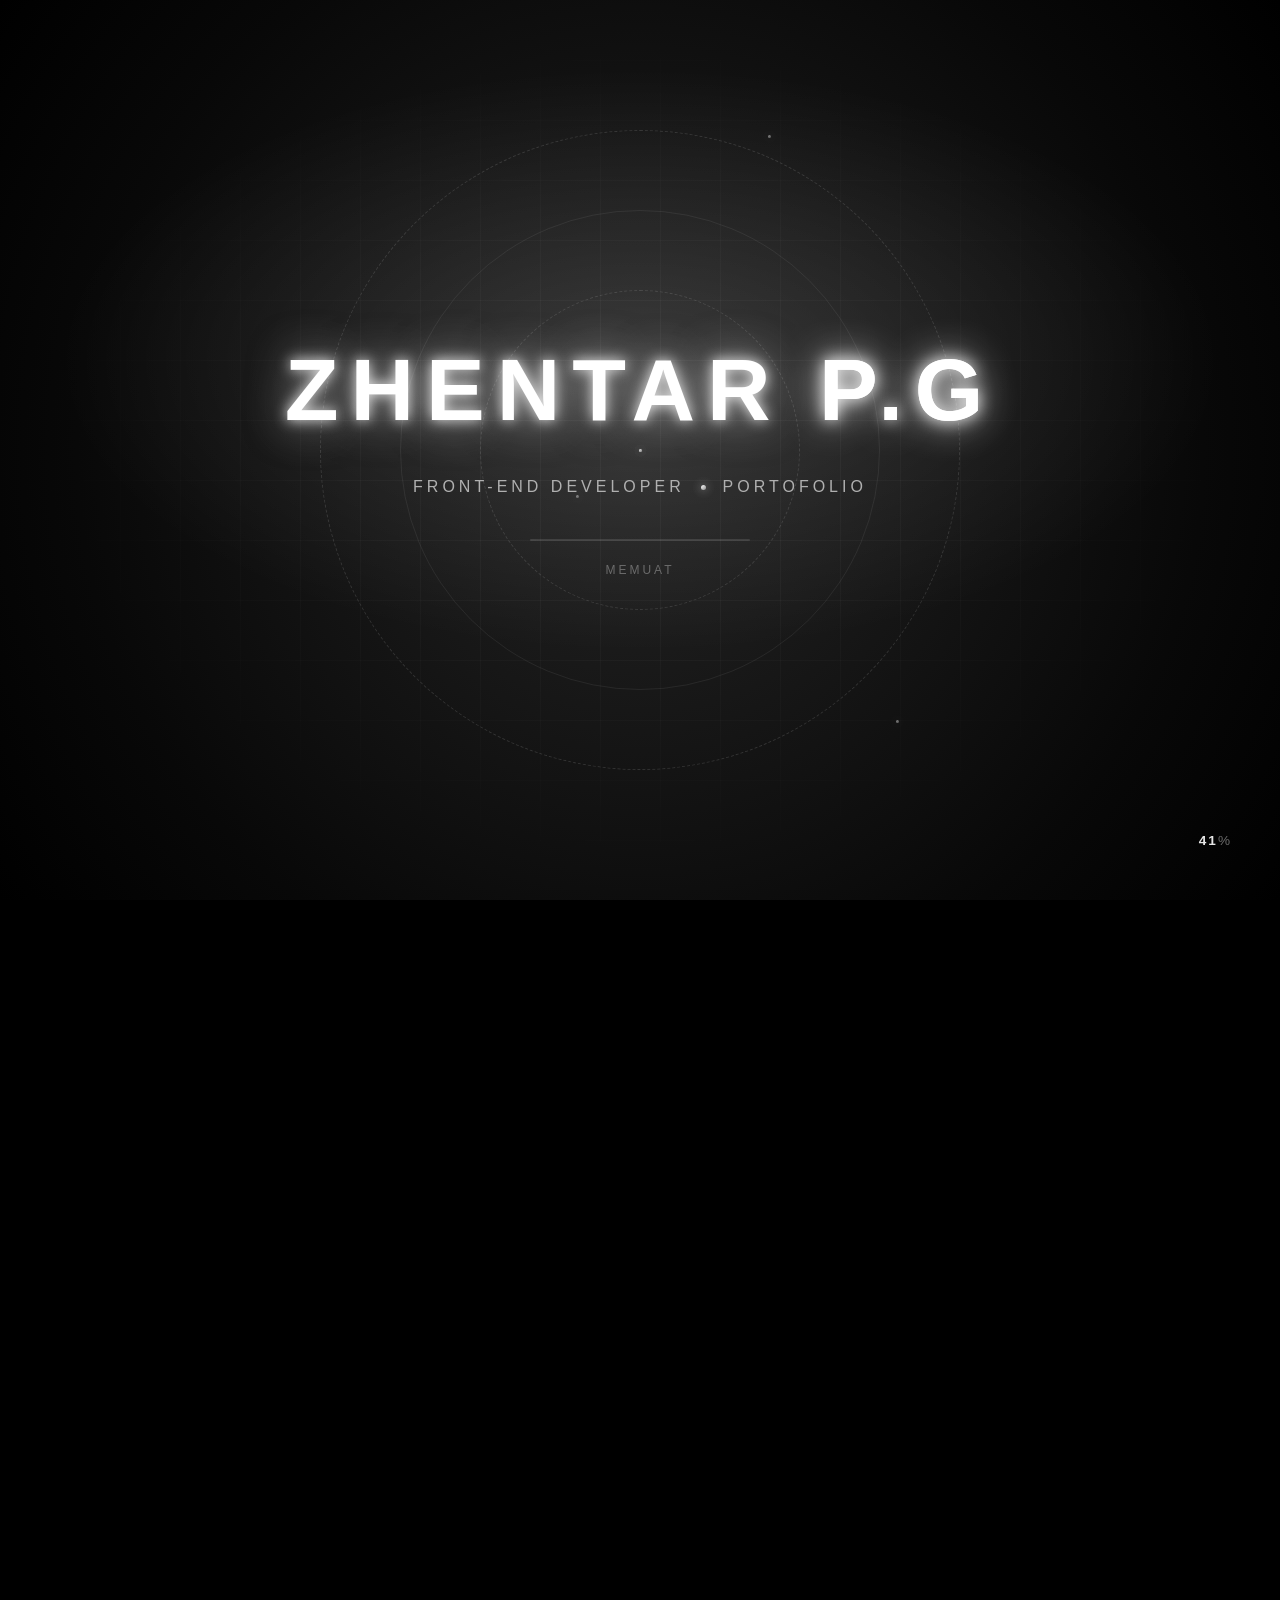
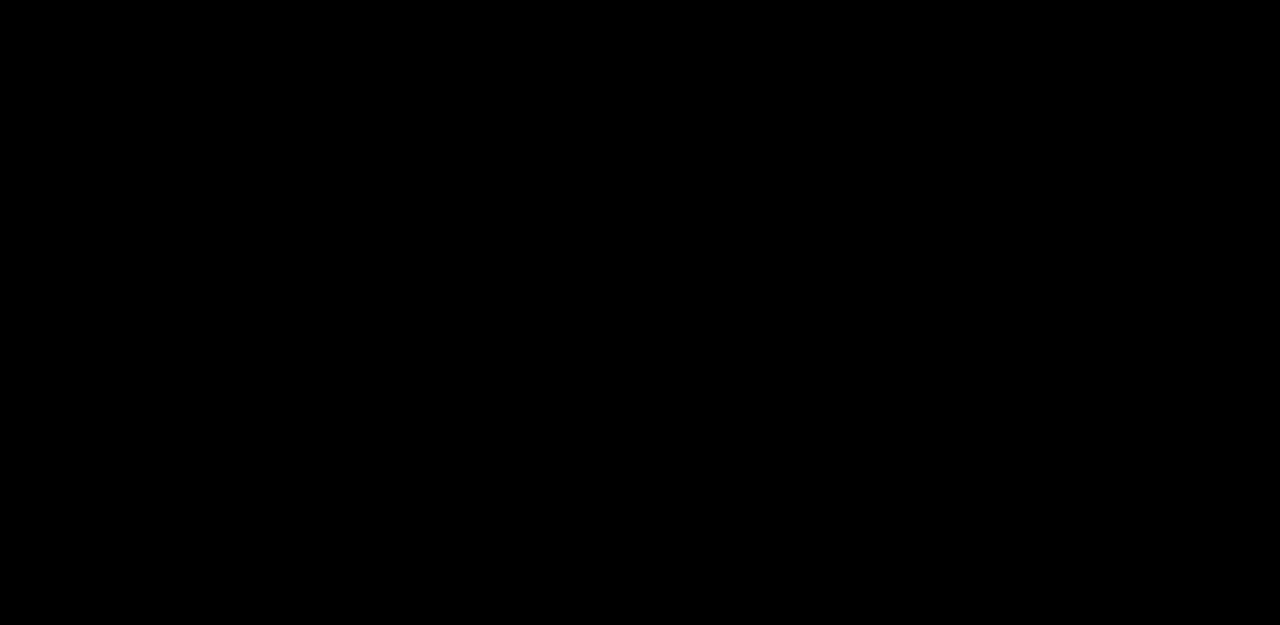
<file: index.html>
<!DOCTYPE html>
<html lang="id">
<head>
    <meta charset="UTF-8">
    <meta name="viewport" content="width=device-width, initial-scale=1.0">
    <title>Beranda | Zhentar P.G.</title>
    <link rel="stylesheet" href="style.css">
    <link rel="stylesheet" href="opening.css">  <!-- ✅ TAMBAHKAN INI -->
</head>
<body class="home-page">
    <header class="site-header">
        <a class="site-brand" href="index.html">ZHENTAR<span>.</span></a>
        <nav class="site-nav" aria-label="Navigasi utama">
            <a href="index.html" aria-current="page">Home</a>
            <a href="about.html">Social Media</a>
            <a href="kegiatan.html">Activity</a>
            <a href="tentang-saya.html">About Me</a>
        </nav>
    </header>

    <main>
        <!-- ✅ TEKS BERJALAN — DI PALING ATAS, TEPAT DI BAWAH HEADER -->
        <div class="marquee" data-text="HTML • CSS • JAVASCRIPT • PYTHON • PHP • RPL • WEB DEVELOPER • "></div>

        <!-- HERO / PERKENALAN -->
        <section class="hero">
            <div class="hero-text">
                <p class="highlight">portofolio <span class="highlight">menggunakan web</span> 👋</p>
                <h1>Hallo-<br>Zhentar Palungganis</h1>
                <p class="description">
                    Siswa RPL yang sedang belajar membuat web sendiri —
                    <span class="typing-text" data-words='["Web Developer","Siswa RPL","Pembelajar","Pemimpi"]'></span>
                </p>
                <a class="btn" href="about.html">Kenali saya lebih dekat →</a>
            </div>
        </section>

        <!-- ✅ FOTO PROJECT SEKOLAH — SECTION SENDIRI -->
        <section class="project-section">
            <div class="project-header">
                <span class="project-badge">💻 Project Sekolah</span>
                <h2>Koding di Sekolah</h2>
                <p>Ini momen saya sedang belajar ngoding di lab komputer sekolah.</p>
            </div>
            <div class="project-showcase">
                <img src="image/kodingan-sekolah.jpeg" alt="Project koding Zhentar di sekolah">
            </div>
        </section>

        <!-- ✅ TEKS BERJALAN — MARQUEE ARAH TERBALIK -->
        <div class="marquee reverse" data-text="BELAJAR • BERKARYA • BERKEMBANG • TERUS MENCOBA • "></div>

        <!-- TENTANG WEB INI -->
        <section class="card">
            <h2>Tentang Web Ini</h2>
            <div class="grid-2">
                <div>
                    <h3>Kenapa dibuat?</h3>
                    <p>Saya membuat web ini supaya lebih lancar dalam membuat web sendiri.</p>
                </div>
                <div>
                    <h3>Kenapa namanya Portofolio?</h3>
                    <p>Karena saya ingin memperkenalkan diri lewat web, dan ingin lebih paham cara membuat web.</p>
                </div>
                <div>
                    <h3>Apa saya hafal semua?</h3>
                    <p>Tidak! Saya tidak menghafal semua tag HTML — saya belajar sambil praktik.</p>
                </div>
                <div>
                    <h3>Harapan saya</h3>
                    <p>Semoga web ini bisa jadi langkah awal saya jadi web developer.</p>
                </div>
                <div>
                    <h3>cita-cita saya</h3>
                    <p>cita-cita saya ingin menjadi pembalap karna awal ingin masuk ke smk <br> saya ingin masuk ke jurusan otomoif </p>
                </div>
                 <div>
                    <h3>awal saya ngoding</h3>
                    <p>jadi saat awal ngoding itu membuat hello word itu adalah kodingan saya di sekolah yang di <br> sekolah. saat itu saya sangat bahagia</p>
                </div>
                <div>
                    <h3>kenapa saya masuk smk</h3>
                    <p>tujuan saya dari kelas 9 smp itu masuk smk karna bisa langsung kerja. jadi kita dapet pengalam kerja dari pkl</p>
                </div>
                <div>
                    <h3>kenapa saya ingin banget masuk jurusan otomotif</h3>
                    <p>karna saya ingin lebih paham untuk mesin motor dan ingin lebih mengerti untuk mesin motor agar pas rusak saya <br> bisa membenarkan 
                    motor saya sendiri</p>
                </div>
            </div>
        </section>

    </main>

    <footer class="site-footer">
        <p>© 2026 Zhentar P.G. — Dibuat dengan ❤️ sambil belajar.</p>
    </footer>
    <script src="opening.js"></script>  <!-- ✅ TAMBAHKAN INI -->
    <script src="script.js"></script>
</body>
</html>
</file>
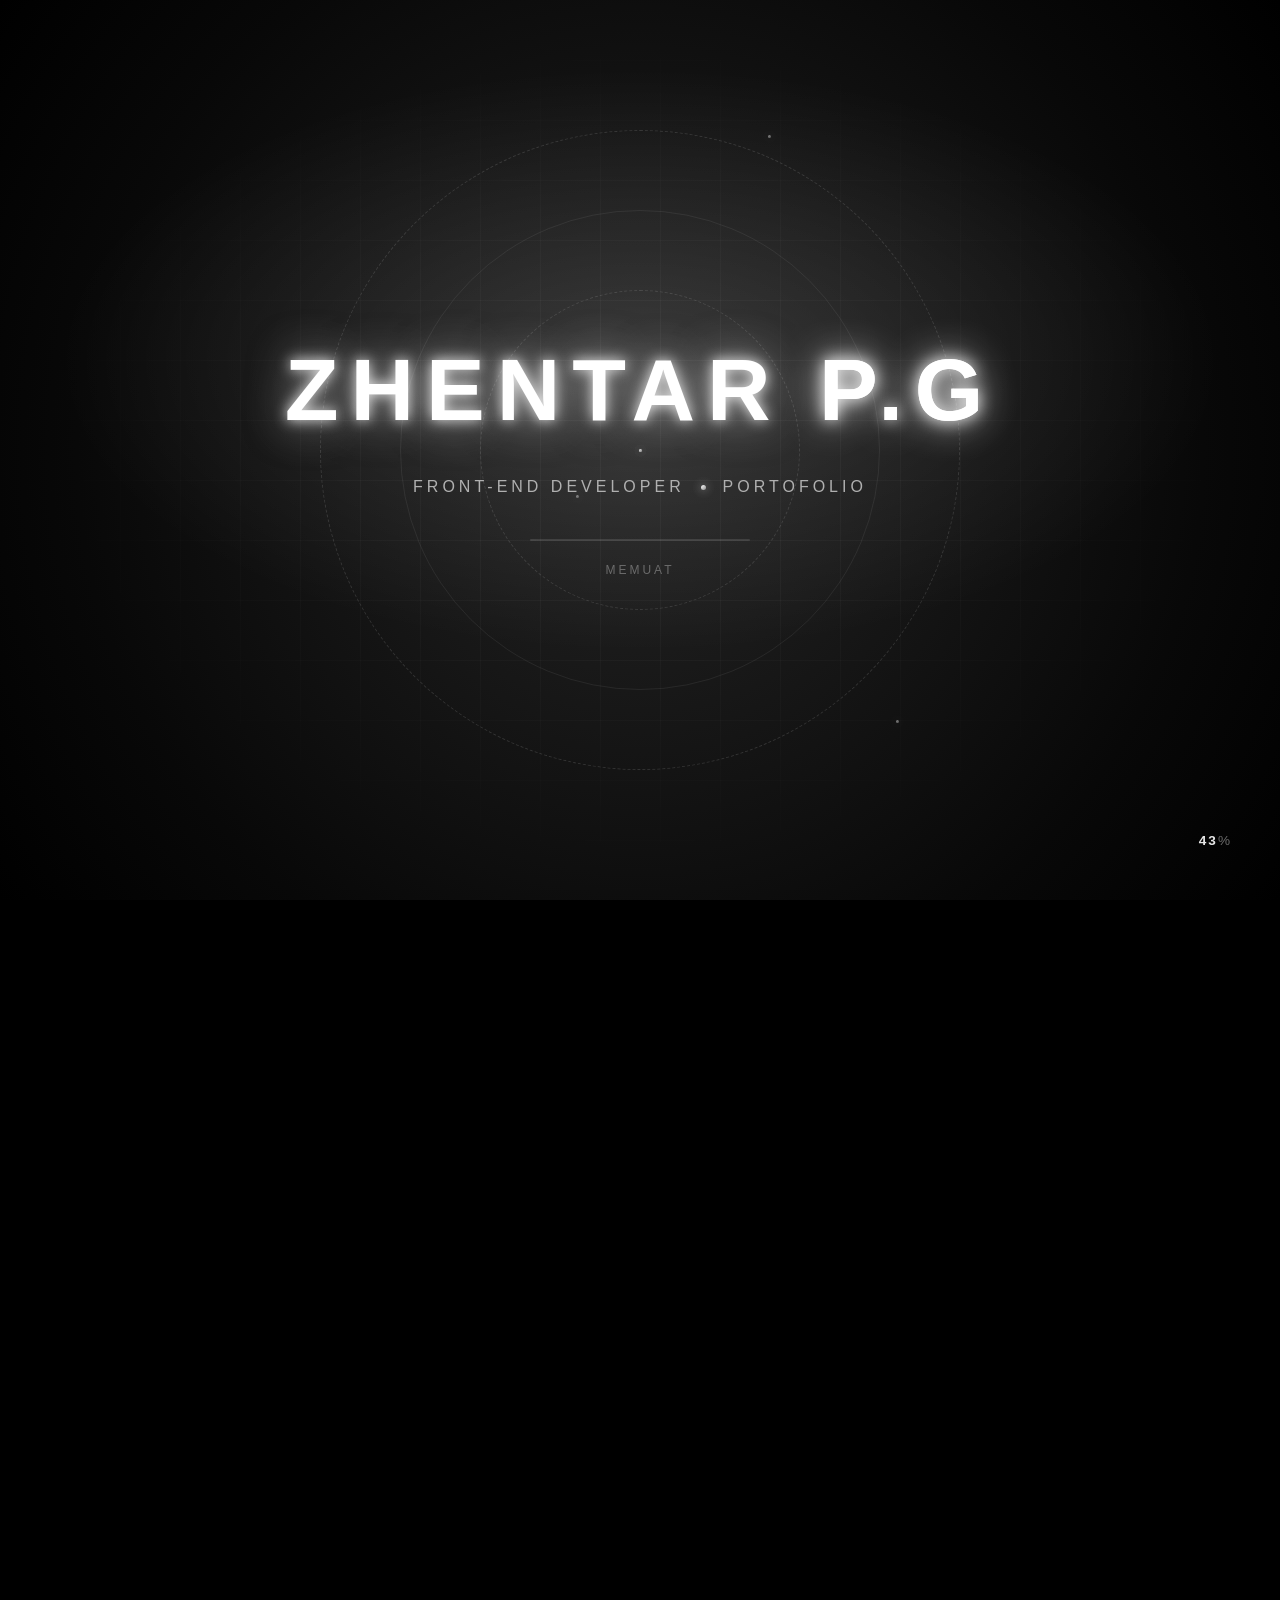
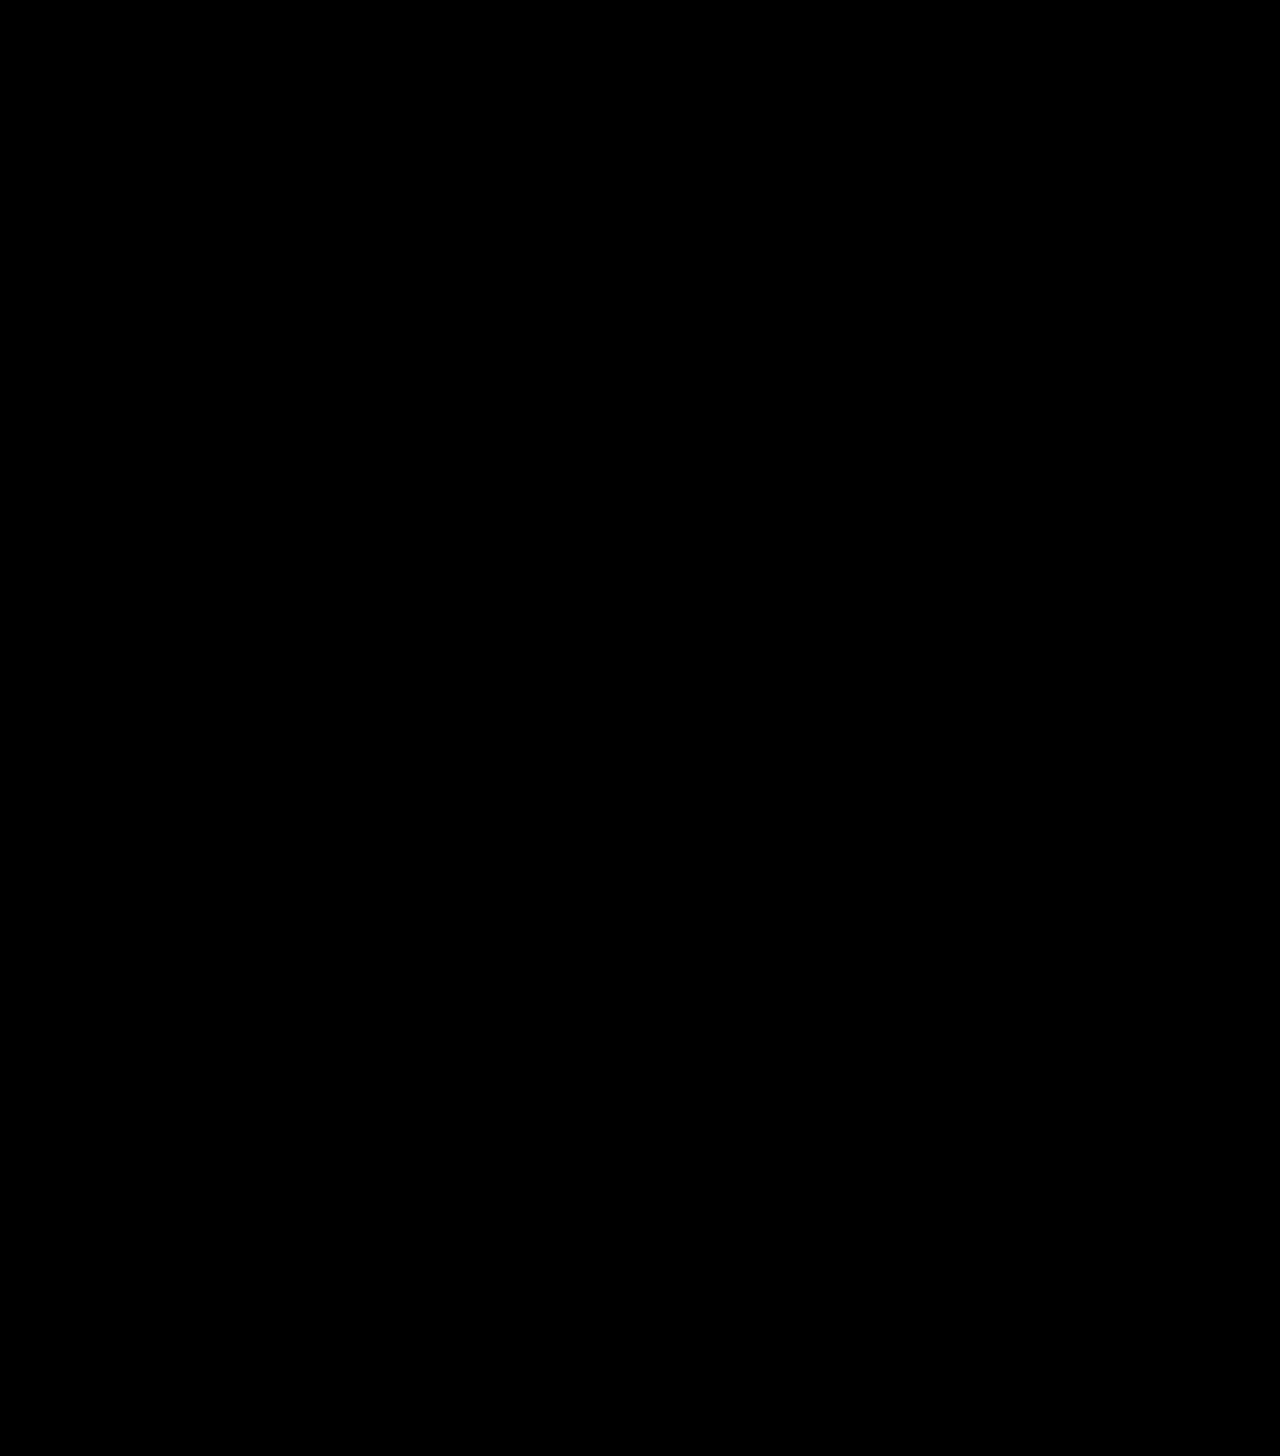
<file: about.html>
<!DOCTYPE html>
<html lang="id">
<head>
    <meta charset="UTF-8">
    <meta name="viewport" content="width=device-width, initial-scale=1.0">
    <title>Sosial Media | Zhentar P.G.</title>
    <link rel="stylesheet" href="style.css">
    <link rel="stylesheet" href="opening.css">
</head>
<body class="social-page">
    <header class="site-header">
        <a class="site-brand" href="index.html">ZHENTAR<span>.</span></a>
        <nav class="site-nav" aria-label="Navigasi utama">
            <a href="index.html">Home</a>
            <a href="about.html" aria-current="page">Social Media</a>
            <a href="kegiatan.html">Activity</a>
            <a href="tentang-saya.html">About Me</a>
        </nav>
    </header>

    <main>
       <section class="hero">
    <div class="hero-text">
        <h1>Akun <span class="highlight">Sosial Media</span> Saya</h1>
        <p class="description">Tempat saya menghubungi teman, keluarga, dan berbagi momen</p>
    </div>
    <div class="hero-photo-wrap">
        <div class="hero-photo">
            <img src="image/foto-di-indomaret.jpeg" alt="Zhentar di depan Indomaret">
        </div>
    </div>
</section>

        <section class="card">
            <h2>Sosial Media Saya</h2>
            <p>Ini akun-akun yang sering saya buka saat waktu luang:</p>

            <div class="sosmed-grid">
                <div class="sosmed-card">
                    <div class="sosmed-icon">🎵</div>
                    <h3>TikTok</h3>
                    <p>Saya suka membuka TikTok saat ada waktu luang untuk hiburan.</p>
                    <a class="btn" href="https://www.tiktok.com/@zhentar_pg" target="_blank" rel="noopener">Buka TikTok →</a>
                </div>

                <div class="sosmed-card">
                    <div class="sosmed-icon">📸</div>
                    <h3>Instagram</h3>
                    <p>Kalau sudah bosan buka TikTok, saya pindah ke Instagram.</p>
                    <a class="btn" href="https://www.instagram.com/palungganis/" target="_blank" rel="noopener">Buka Instagram →</a>
                </div>

                <div class="sosmed-card">
                    <div class="sosmed-icon">💬</div>
                    <h3>WhatsApp</h3>
                    <p>Saya pakai WhatsApp untuk menghubungi teman dan keluarga.</p>
                    <a class="btn" href="https://wa.me/62895315588888" target="_blank" rel="noopener">Chat WhatsApp →</a>
                </div>
            </div>
        </section>

        <section class="card">
    <h2>Tentang Saya dalam Grafik</h2>
    <p>Ringkasan singkat tentang saya:</p>

    <div class="chart">
        <div class="chart-row">
            <span class="chart-label">🎵 TikTok</span>
            <div class="chart-bar"><div class="fill" style="width: 90%">90%</div></div>
        </div>
        <div class="chart-row">
            <span class="chart-label">📸 Instagram</span>
            <div class="chart-bar"><div class="fill" style="width: 75%">75%</div></div>
        </div>
        <div class="chart-row">
            <span class="chart-label">💬 WhatsApp</span>
            <div class="chart-bar"><div class="fill" style="width: 85%">85%</div></div>
        </div>
        <div class="chart-row">
            <span class="chart-label">💻 Ngoding</span>
            <div class="chart-bar"><div class="fill" style="width: 60%">60%</div></div>
        </div>
        <div class="chart-row">
            <span class="chart-label">📚 Belajar CSS</span>
            <div class="chart-bar"><div class="fill" style="width: 45%">45%</div></div>
        </div>
        <div class="chart-row">
            <span class="chart-label">🏍️ Modif Motor</span>
            <div class="chart-bar"><div class="fill" style="width: 95%">95%</div></div>
        </div>
        <div class="chart-row">
            <span class="chart-label">⚽ Main Bola</span>
            <div class="chart-bar"><div class="fill" style="width: 78%">78%</div></div>
        </div>
    </div>

    <div class="skills">
        <h3>Skill yang Sedang Dipelajari</h3>
        <span class="badge">HTML</span>
        <span class="badge">CSS</span>
        <span class="badge">JavaScript</span>
        <span class="badge">Python</span>
        <span class="badge">PHP</span>
        <span class="badge">tentang motor</span>
        <span class="badge">main bola</span>
    </div>
</section>

        <section class="card">
            <h2>Cerita Sedikit</h2>
            <p>
                Saya juga masih belajar ngoding dan belum terlalu paham cara mengedit di CSS.
                Tapi kalau saya tidak masuk jurusan RPL, saya tidak akan tahu apa itu ngoding
                seperti <strong>HTML, CSS, JS, Python, dan PHP</strong>. Jadi saya bersyukur
                bisa ada di jurusan ini. saya juga awal ingin masuk smk saya juga ingin masuk
                otomotif dan saya juga lumayan ngerti motor jadi saya juga suka modif motor 
                walau tidak boleh sama orang tua saya
            </p>
        </section>

        <section class="card">
            <h2>Foto Saya</h2>
            <div class="gallery">
                <img src="image/foto-di-indomaret.jpeg" alt="Zhentar di depan Indomaret">
                <img src="image/foto-portofolio.jpeg" alt="Foto portofolio Zhentar">
                <img src="image/foto-mau-sekolah.jpeg" alt="Zhentar sebelum berangkat sekolah">
            </div>
        </section>

        <section class="cta">
            <h2>Mau lihat kegiatan saya?</h2>
            <a class="btn" href="kegiatan.html">Masuk ke Halaman Kegiatan →</a>
        </section>
    </main>

    <footer class="site-footer">
        <p>© 2026 Zhentar P.G. — Dibuat dengan ❤️ sambil belajar.</p>
    </footer>
    <script src="opening.js"></script>
    <script src="script.js"></script>
</body>
</html>
</file>
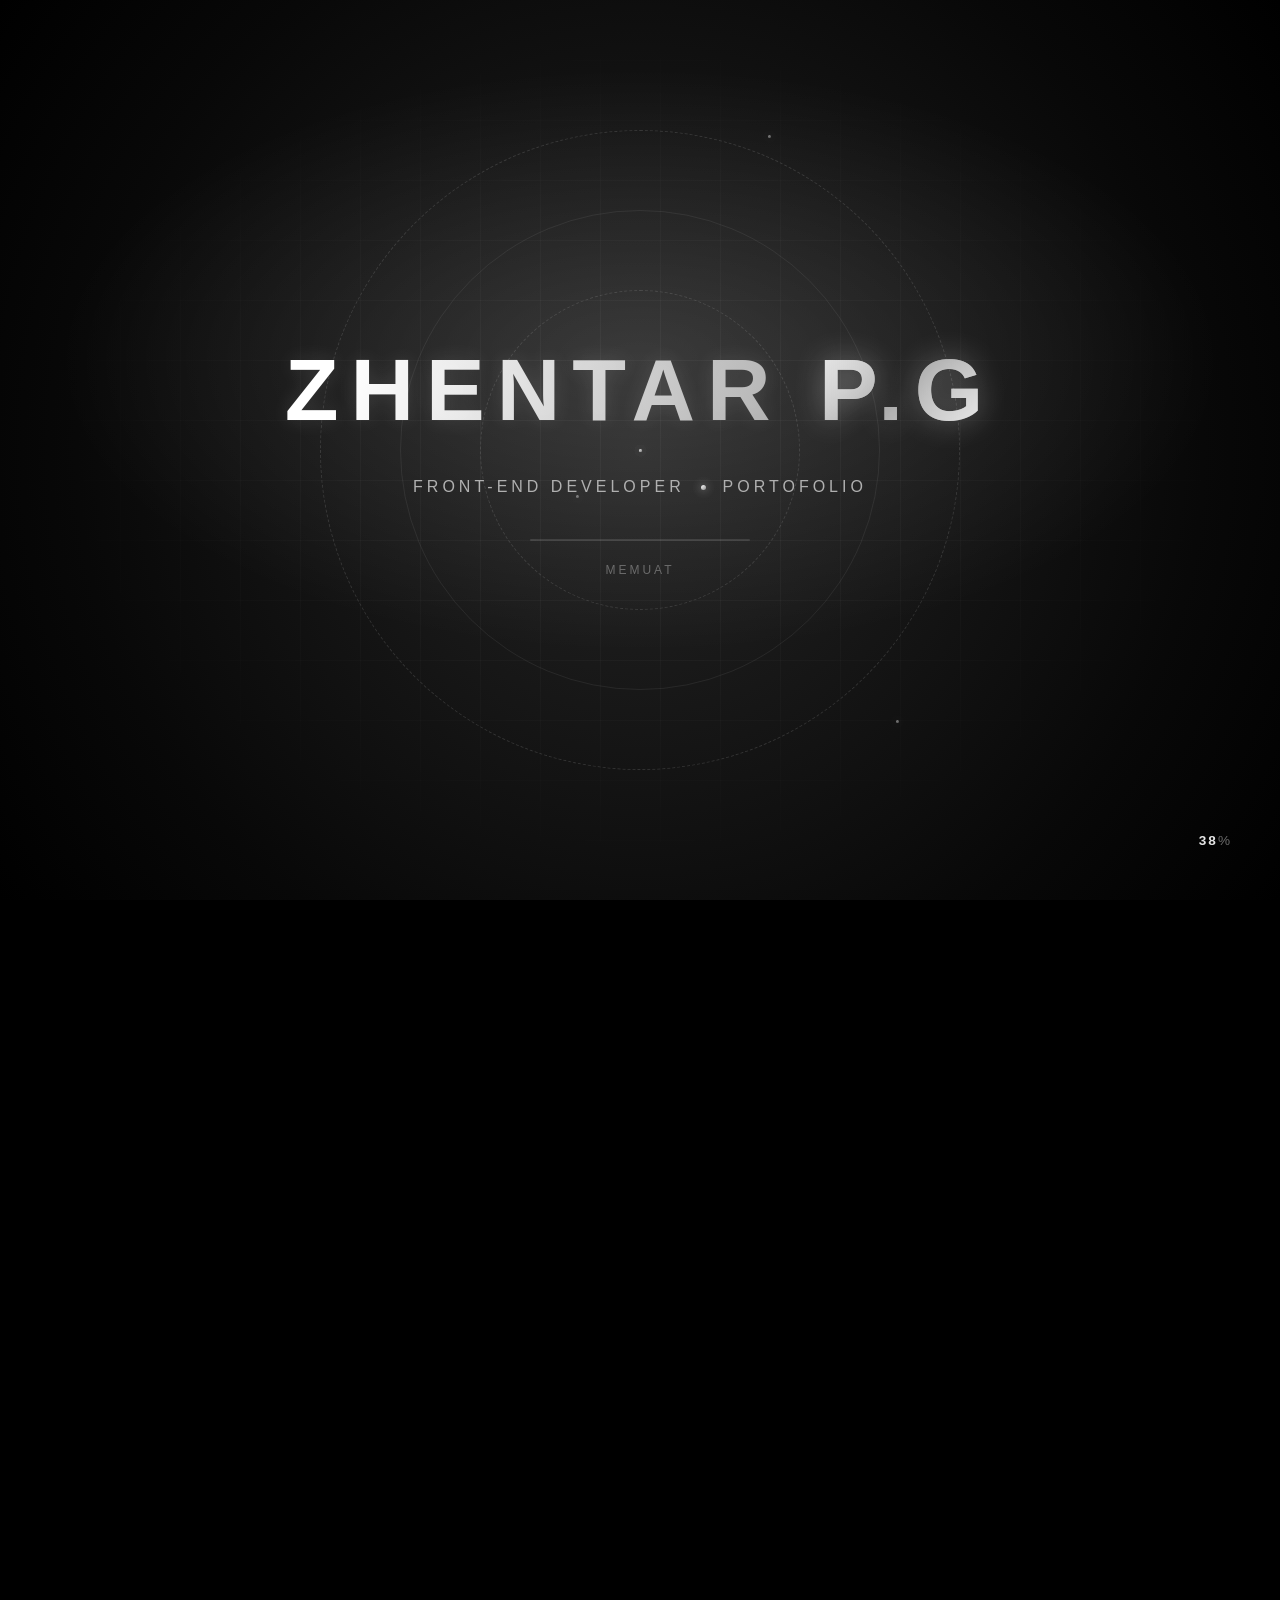
<file: kegiatan.html>
<!DOCTYPE html>
<html lang="id">
<head>
    <meta charset="UTF-8">
    <meta name="viewport" content="width=device-width, initial-scale=1.0">
    <title>Kegiatan | Zhentar P.G.</title>
    <link rel="stylesheet" href="style.css">
    <link rel="stylesheet" href="opening.css">
</head>
<body class="activities-page">
    <header class="site-header">
        <a class="site-brand" href="index.html">ZHENTAR<span>.</span></a>
        <nav class="site-nav" aria-label="Navigasi utama">
            <a href="index.html">Home</a>
            <a href="about.html">Social Media</a>
            <a href="kegiatan.html" aria-current="page">Activity</a>
            <a href="tentang-saya.html">About Me</a>
        </nav>
    </header>

    <main>
       <section class="hero">
    <div class="hero-text">
        <p class="greeting">KESEHARIAN SAYA</p>
        <h1>Kegiatan <span class="highlight">Sehari-hari</span></h1>
        <p class="description">Keseharian saya diisi dengan belajar, membantu keluarga, dan beristirahat.</p>
    </div>
    <div class="hero-photo-wrap">
        <div class="hero-photo">
            <img src="image/foto-mau-sekolah.jpeg" alt="Zhentar sebelum berangkat sekolah">
        </div>
    </div>
</section>

        <section class="card">
            <h2>Rutinitas Harian</h2>
            <div class="grid-2">
                <div class="routine-item">
                    <span class="routine-icon">🌤️</span>
                    <h3>Pagi</h3>
                    <p>Saya berangkat ke sekolah untuk belajar dan mengikuti kegiatan di kelas.</p>
                </div>
                <div class="routine-item">
                    <span class="routine-icon">📚</span>
                    <h3>Sore</h3>
                    <p>Setelah pulang, saya beristirahat, mengerjakan tugas, dan membantu tante menjaga warung.</p>
                </div>
                <div class="routine-item">
                    <span class="routine-icon">🌙</span>
                    <h3>Malam</h3>
                    <p>Saya bersantai dengan membuka media sosial atau bermain game di ponsel.</p>
                </div>
            </div>
        </section>

        <section class="card">
            <h2>Belajar dan Membantu</h2>
            <p>
                Selain belajar di sekolah, saya juga membantu tante berbelanja kebutuhan warung.
                Dari kegiatan sehari-hari ini, saya belajar untuk mengatur waktu dan bertanggung jawab.
                saya juga sering untuk membantu keluarga dalam berbagai hal, seperti menjaga warung dan mengurus rumah.
                saya juga suka berlajar untuk mengembangkan diri untuk membuat web walau menggunakan ai,
                kadang juga saya belajar menggunakan youtube untuk mencari tutorial dan tips dalam membuat web.
                Saya juga belajar untuk mengatur waktu agar bisa menyelesaikan semua kegiatan dengan baik.
                dan juga saya kadang menanya guru atau teman-teman untuk mendapatkan bantuan dalam belajar.
                kadang juga saya belajar untuk mengatur waktu agar bisa menyelesaikan semua kegiatan dengan baik.
            </p>
        </section>

        <section class="cta">
            <h2>Mau tahu lebih banyak tentang saya?</h2>
            <a class="btn" href="tentang-saya.html">Ke Halaman Tentang Saya →</a>
        </section>
    </main>

    <footer class="site-footer">
        <p>© 2026 Zhentar P.G. — Dibuat dengan ❤️ sambil belajar.</p>
    </footer>
    <script src="opening.js"></script>
    <script src="script.js"></script>
</body>
</html>
</file>
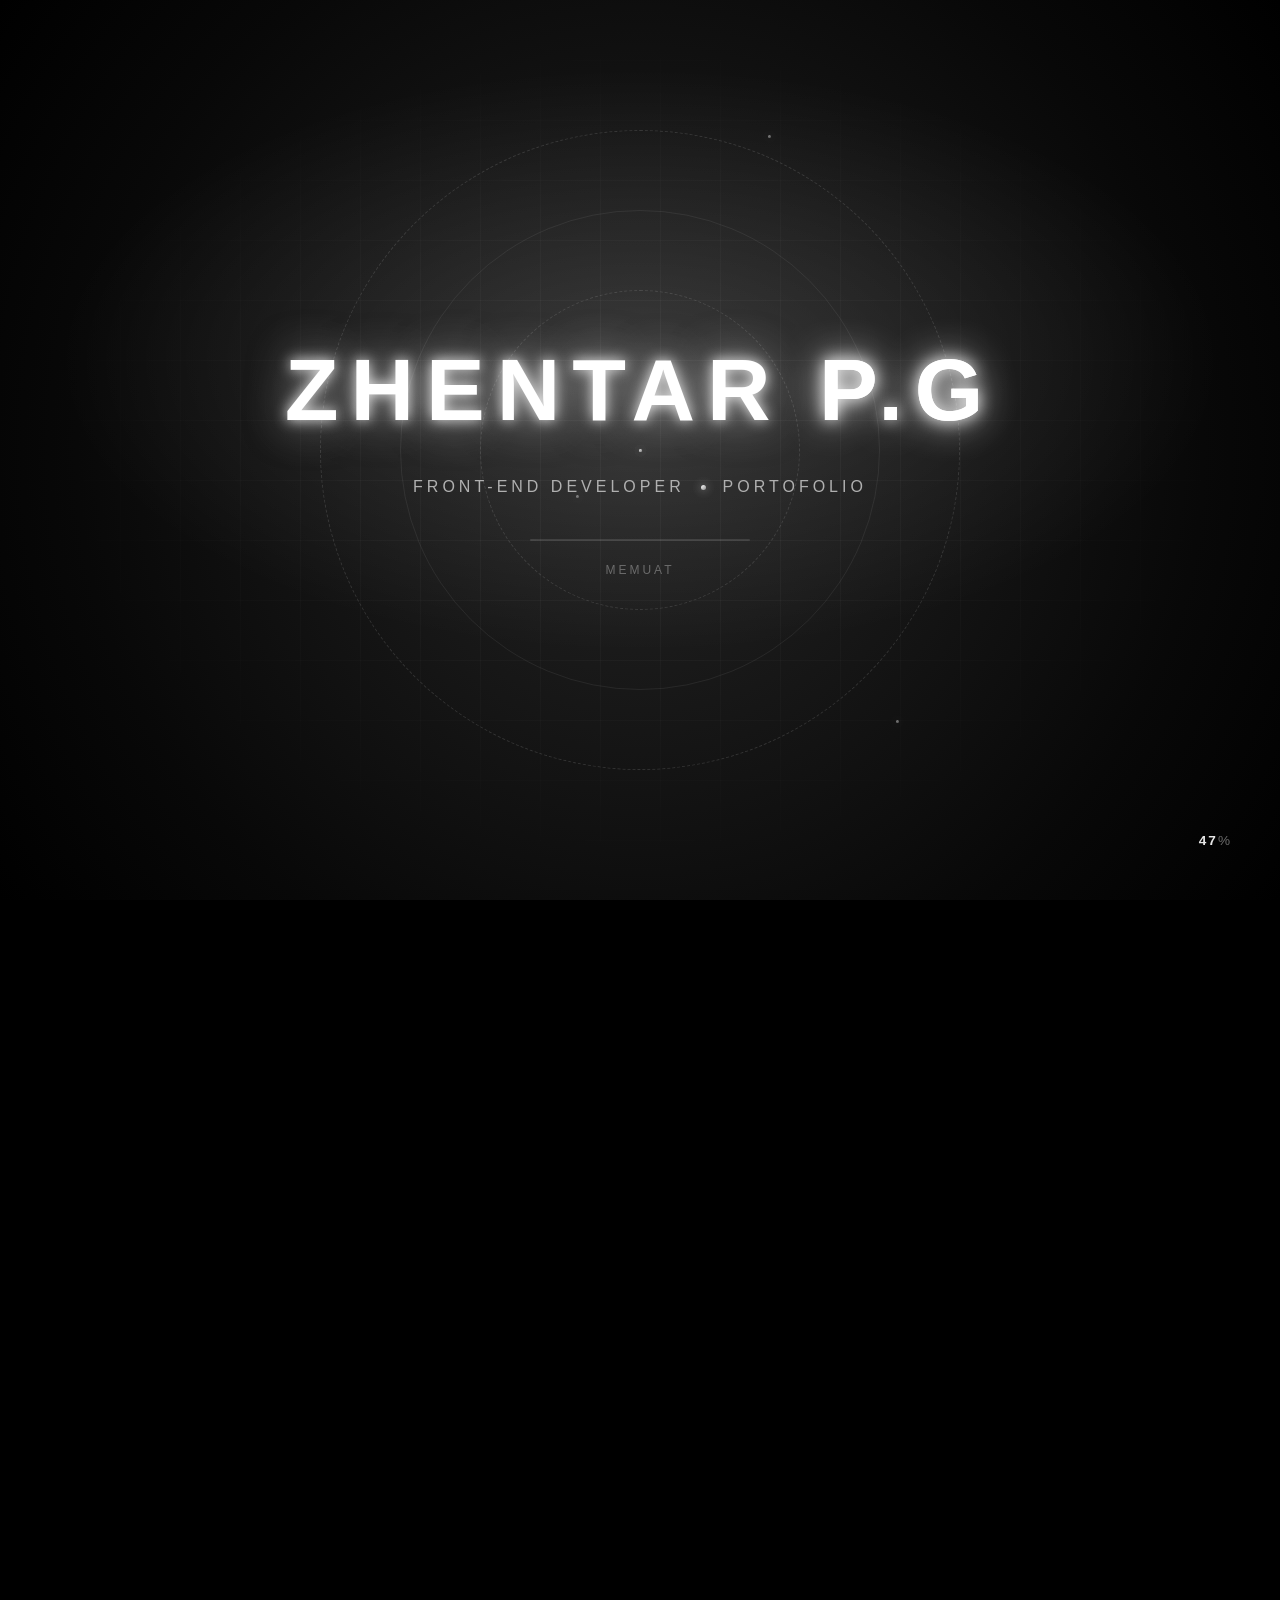
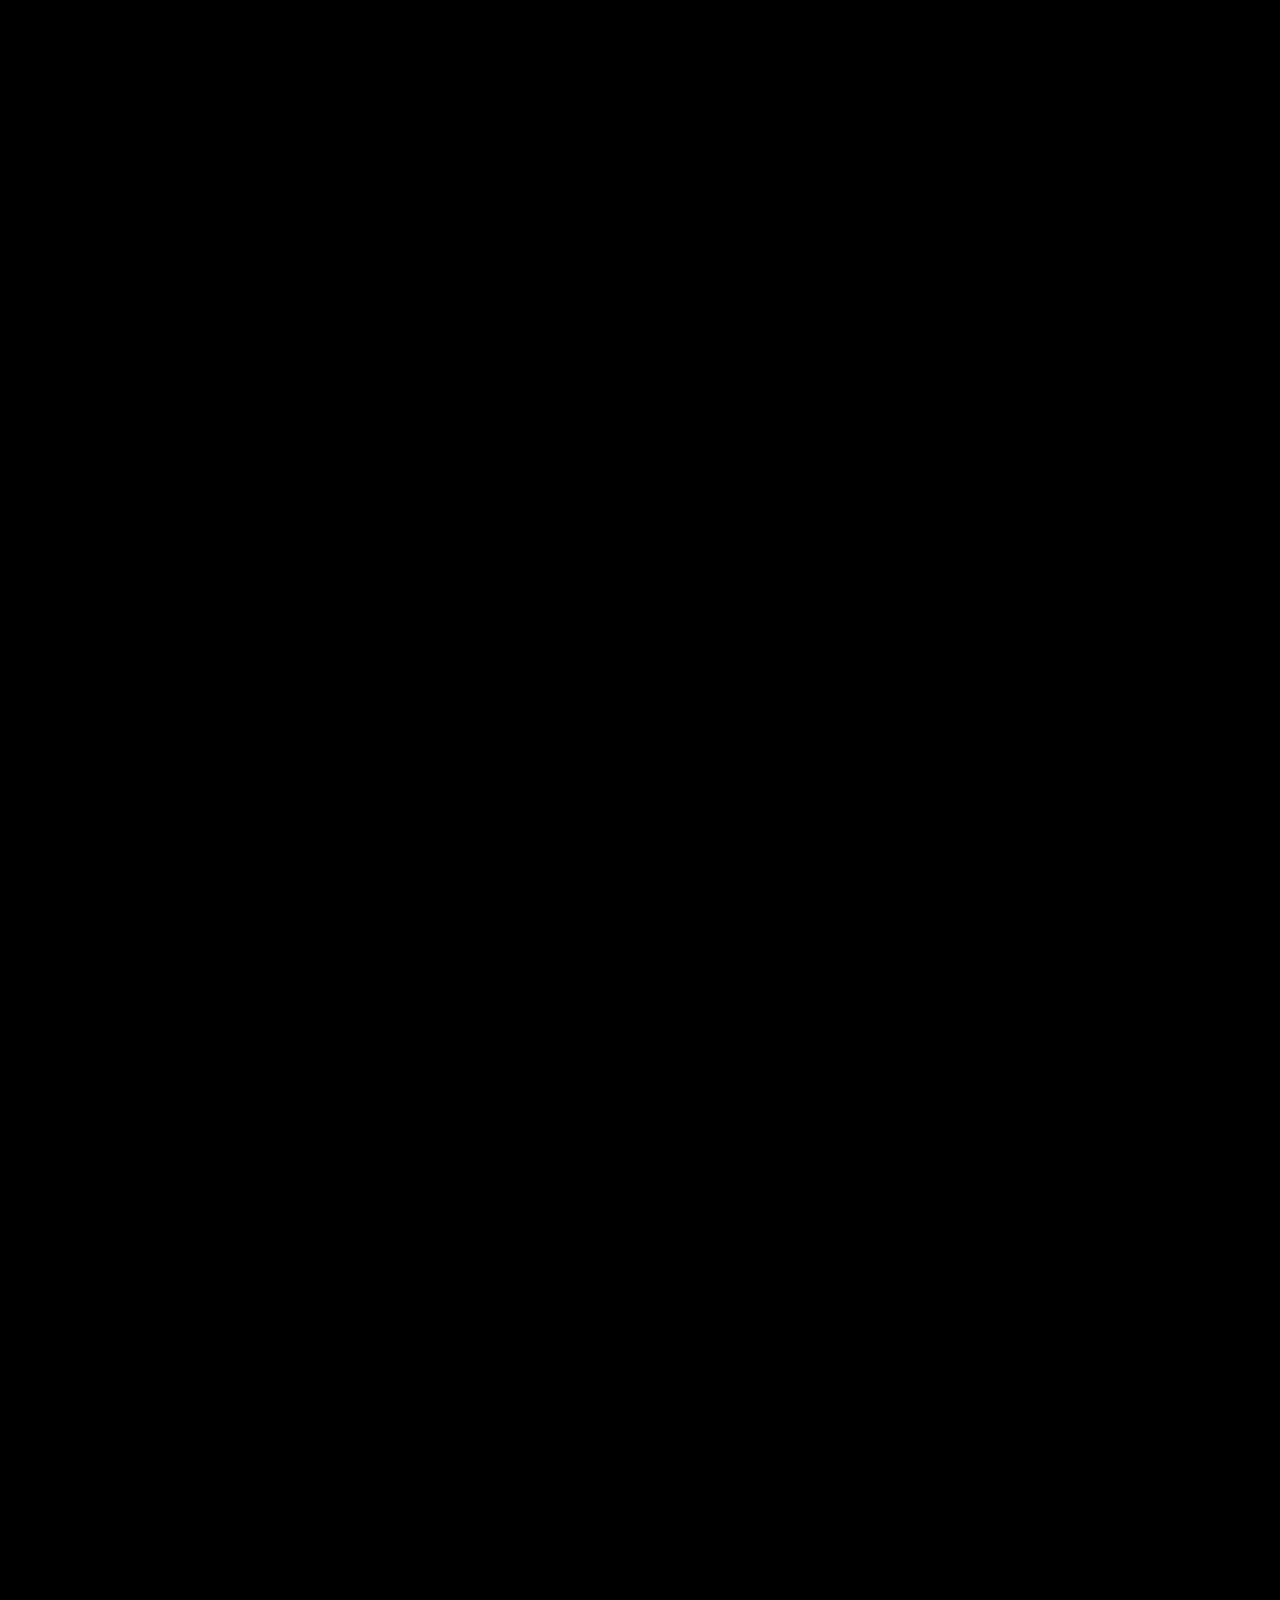
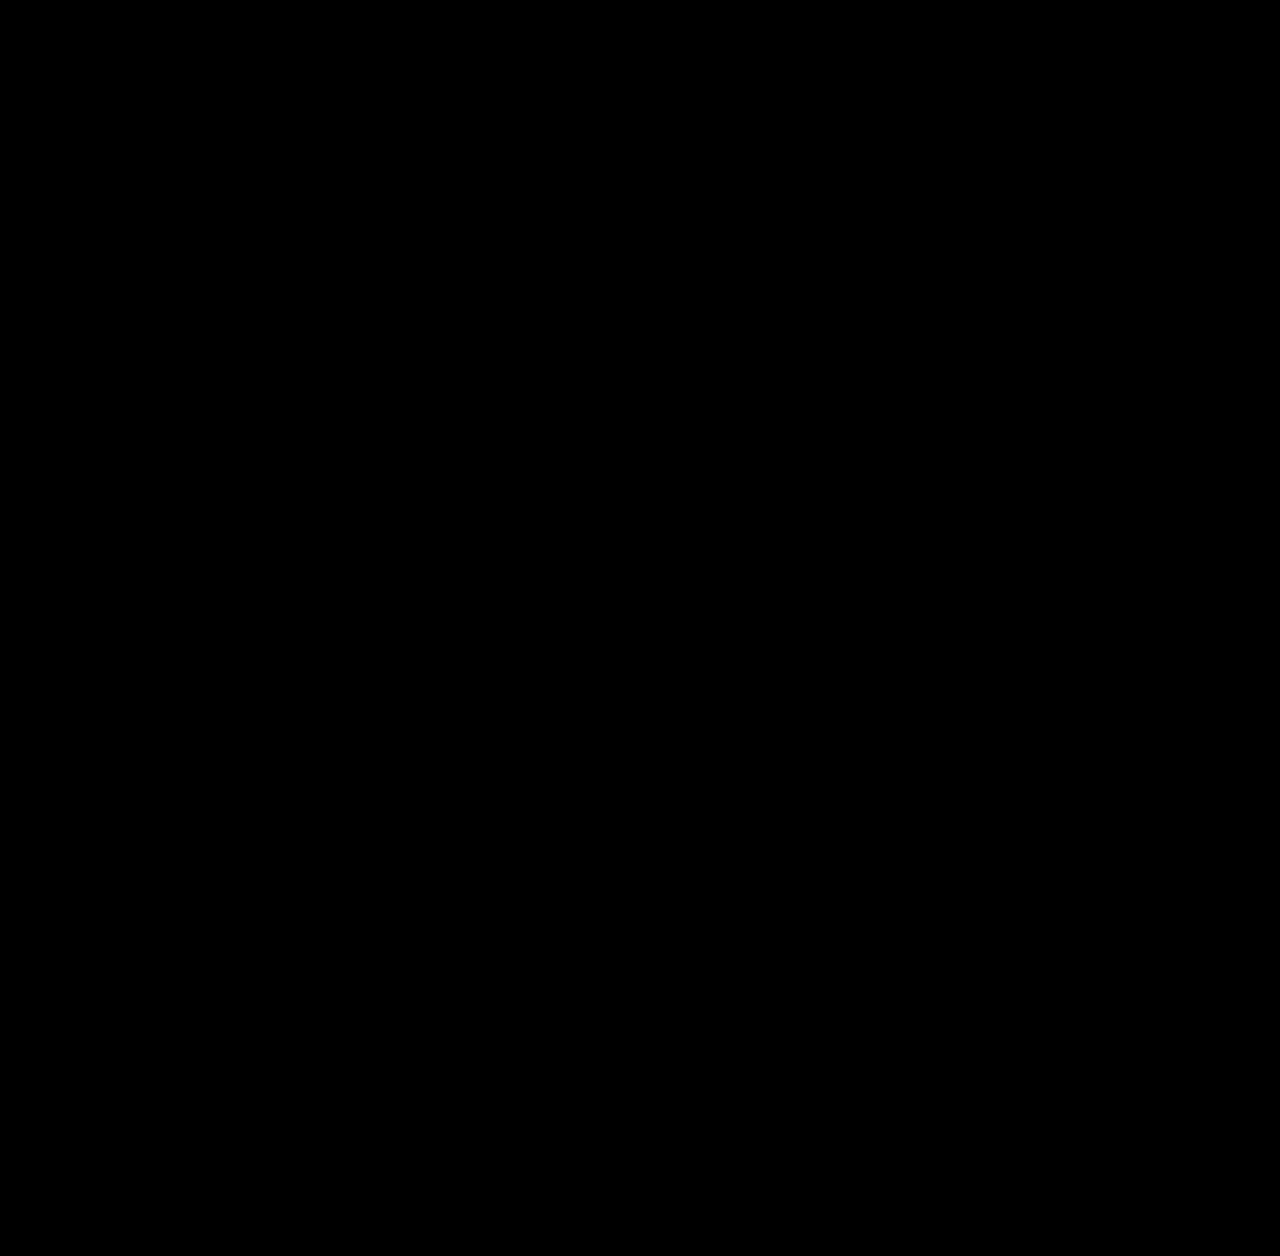
<file: tentang-saya.html>
<!DOCTYPE html>
<html lang="id">
<head>
    <meta charset="UTF-8">
    <meta name="viewport" content="width=device-width, initial-scale=1.0">
    <meta name="description" content="Tentang Zhentar P.G. — Siswa RPL yang sedang belajar menjadi web developer.">
    <title>Tentang Saya | Zhentar P.G.</title>
    <link rel="stylesheet" href="style.css">
    <link rel="stylesheet" href="opening.css">
</head>
<body class="about-page">

    <!-- ============ HEADER ============ -->
    <header class="site-header">
        <a class="site-brand" href="index.html">ZHENTAR<span>.</span></a>
        <nav class="site-nav" aria-label="Navigasi utama">
            <a href="index.html">Home</a>
            <a href="about.html">Social Media</a>
            <a href="kegiatan.html">Activity</a>
            <a href="tentang-saya.html" aria-current="page">About Me</a>
        </nav>
    </header>

    <main>

        <!-- ============ HERO / PEMBUKA ============ -->
        <section class="hero">
    <div class="hero-text">
        <p class="greeting">TENTANG SAYA 🙋‍♂️</p>
        <h1>Kenalan <span class="highlight">Yuk!</span></h1>
        <p class="description">
            Saya Zhentar P.G., siswa RPL yang sedang belajar menjadi
            web developer. Ini cerita, mimpi, dan hal-hal yang saya suka.
        </p>
        <a class="btn" href="#cerita">Baca Cerita Saya ↓</a>
    </div>
    <div class="hero-photo-wrap">
        <div class="hero-photo">
            <img src="image/foto-portofolio.jpeg" alt="Foto portofolio Zhentar">
        </div>
    </div>
</section>
        <!-- ============ DATA DIRI ============ -->
        <section class="card">
            <h2>Data Diri</h2>
            <p>Ini informasi singkat tentang saya:</p>

            <div class="data-diri">
                <div class="data-item">
                    <span class="label">Nama Lengkap</span>
                    <span class="value">Zhentar P.G.</span>
                </div>
                <div class="data-item">
                    <span class="label">Umur</span>
                    <span class="value">16 Tahun</span>
                </div>
                <div class="data-item">
                    <span class="label">Sekolah</span>
                    <span class="value">SMK Bhakti Insani</span>
                </div>
                <div class="data-item">
                    <span class="label">Jurusan</span>
                    <span class="value">RPL (Rekayasa Perangkat Lunak)</span>
                </div>
                <div class="data-item">
                    <span class="label">Hobi</span>
                    <span class="value">Ngoding, Main Game, Desain</span>
                </div>
                <div class="data-item">
                    <span class="label">Cita-cita</span>
                    <span class="value">Menjadi Web Developer</span>
                </div>
            </div>
        </section>

        <!-- ============ CERITA SAYA ============ -->
        <section class="card" id="cerita">
            <h2>Cerita Saya</h2>
            <p>
                Saya belajar membuat web di rumah dan di sekolah. Saya masuk jurusan
                <strong>RPL (Rekayasa Perangkat Lunak)</strong> — jurusan yang awalnya
                bukan pilihan saya.
            </p>
            <p>
                Awalnya saya <em>tidak</em> mau masuk RPL, karena saat daftar sekolah saya
                memilih jurusan lain. Ternyata takdir berkata lain — saya dipilih untuk
                masuk RPL. Awalnya tidak semangat karena bukan pilihan saya, tapi makin
                ke sini saya jadi suka. Ternyata ngoding itu asik, dan saya makin suka
                membuat web!
            </p>
            <p>
                Sekarang saya sedang mendalami <strong>HTML, CSS, JavaScript, Python,</strong>
                dan <strong>PHP</strong>. Setiap hari saya belajar hal baru, walau kadang
                susah. Tapi saya percaya, kalau terus latihan, saya bisa jadi web developer
                yang hebat.
            </p>
        </section>

        <!-- ============ SKILL / KEMAMPUAN ============ -->
        <section class="card">
            <h2>Kemampuan Saya</h2>
            <p>Ini teknologi yang sedang saya pelajari:</p>

            <div class="grid-2">
                <div>
                    <h3>🌐 HTML</h3>
                    <p>Membuat struktur dasar website — dari heading, paragraf, sampai form.</p>
                </div>
                <div>
                    <h3>🎨 CSS</h3>
                    <p>Membuat tampilan website jadi cantik — warna, layout, animasi.</p>
                </div>
                <div>
                    <h3>⚡ JavaScript</h3>
                    <p>Menambah interaksi di web — tombol, animasi, dan logika.</p>
                </div>
                <div>
                    <h3>🐍 Python</h3>
                    <p>Belajar dasar pemrograman dan logika coding.</p>
                </div>
                <div>
                    <h3>🐘 PHP</h3>
                    <p>Membuat website dinamis dengan database.</p>
                </div>
                <div>
                    <h3>🖌️ Desain</h3>
                    <p>Mendesain tampilan web biar enak dilihat dan mudah dipakai.</p>
                </div>
                <div>
                    <h3>🛠️ Tools</h3>
                    <p>saya juga bisa membenarkan motor walau hanya sedikit dan juga saya sidikit mengetahui tentang motor.</p>
                </div>
                <div>
                    <h3>⚽ Bermain Bola</h3>
                    <p>saya juga bisa main bola walaupun saya tidak terlalu pandai</p>
                </div>
            </div>
        </section>

        <!-- ============ HOBI ============ -->
        <section class="card">
            <h2>Hobi & Kesukaan</h2>
            <p>Hal-hal yang saya suka lakukan saat waktu luang:</p>

            <div class="grid-2">
                <div>
                    <h3>💻 Ngoding</h3>
                    <p>Belajar bikin web, ngulik CSS, dan coba hal-hal baru.</p>
                </div>
                <div>
                    <h3>🎮 Main Game</h3>
                    <p>Hiburan sekaligus melatih strategi dan kesabaran.</p>
                </div>
                <div>
                    <h3>🎨 Desain</h3>
                    <p>Bikin tampilan yang enak dilihat, entah itu web atau gambar.</p>
                </div>
                <div>
                    <h3>🎵 Dengar Musik</h3>
                    <p>Teman setia saat ngoding atau santai.</p>
                </div>
                <div>
                    <h3>🛠️ Modif motor</h3>
                    <p>saya juga suka memodif motor saya walaupun saya tidak terlalu sering memodif motor saya.</p>
                </div>
                <div>
                    <h3>🚶 Jalan-jalan</h3>
                    <p>saya juga suka jalan-jalan menggunakan motor saya walaupun tidak sering, itu dilakukan saat waktu luang.</p>
                </div>
                <div>
                    <h3>📺 Menonton Drama cina</h3>
                    <p>saya juga suka menonton drama walaupun saya tidak terlalu sering menonton drama.</p>
                </div>
                <div>
                    <h3>🍪 Jajan</h3>
                    <p>saya juga suka jajan bersama saudara-saudara saya attau bersama teman-teman.</p>
                </div>
            </div>
        </section>

        <!-- ============ PERJALANAN ============ -->
        <section class="card">
            <h2>Perjalanan Saya</h2>
            <p>Cerita singkat perjalanan saya belajar ngoding:</p>

            <div class="data-diri">
                <div class="data-item">
                    <span class="label">2025 — Awal Masuk SMK</span>
                    <span class="value">Diterima di jurusan RPL (bukan pilihan awal)</span>
                </div>
                <div class="data-item">
                    <span class="label">2025 — Kenal HTML & CSS</span>
                    <span class="value">Mulai belajar bikin web pertama</span>
                </div>
                <div class="data-item">
                    <span class="label">2026 — Belajar JavaScript</span>
                    <span class="value">Menambah interaksi di web</span>
                </div>
                <div class="data-item">
                    <span class="label">Sekarang</span>
                    <span class="value">Membuat portofolio pribadi ini 🚀</span>
                </div>
            </div>
        </section>

        <!-- ============ MOTTO / QUOTE ============ -->
        <section class="card">
            <h2>Motto Hidup</h2>
            <p style="font-style: italic; font-size: 1.15rem; color: #e0e0e0; text-align: center; padding: 1rem 0;">
                "Belajar tidak harus langsung bisa —<br>
                yang penting terus mencoba."
            </p>
            <p style="text-align: center; color: #8c8c8c;">— Zhentar P.G.</p>
        </section>
        <section class="card">
            <h2>kata-kata</h2>
            <p style="font-style: italic; font-size: 1.15rem; color: #e0e0e0; text-align: center; padding: 1rem 0;">
                "walaupun mencintai dia hal yang sulit —<br>
                tapi aku yakin cinta tidak untuk di tunggu tapi di jemput."
            </p>
            <p style="text-align: center; color: #8c8c8c;">— Zhentar P.G.</p>
        </section>
         <section class="card">
            <h2>kata-kata</h2>
            <p style="font-style: italic; font-size: 1.15rem; color: #e0e0e0; text-align: center; padding: 1rem 0;">
                "aku tidak mencari seserorang yang sempurna,—<br>
                aku hanya ingin seseorang yang selalu memilihku<br>
                meskipun dunia sedang tidak baik-baik saja."
            </p>
            <p style="text-align: center; color: #8c8c8c;">— Zhentar P.G.</p>
        </section>
    </main>

    <!-- ============ FOOTER ============ -->
    <footer class="site-footer">
        <p>© 2026 Zhentar P.G. — Dibuat dengan ❤️ sambil belajar.</p>
    </footer>

    <!-- Script (opsional, kalau ada file terpisah) -->
    <script src="opening.js"></script>
    <script src="script.js"></script>
</body>
</html>
</file>
<file: style.css>
/* ============================================
   VARIABEL WARNA (REDUP & MODERN)
   ============================================ */
:root {
    --blue-glow-soft: rgba(255, 255, 255, 0.08);
    --blue-glow-mid:  rgba(255, 255, 255, 0.16);
    --blue-glow-strong: rgba(255, 255, 255, 0.35);
    --blue-line: rgba(220, 220, 220, 0.2);
    --blue-accent: #d9d9d9;
    --blue-deep: #666666;
    --text-clean: #f2f2f2;
}

/* ============================================
   RESET & DASAR
   ============================================ */
* {
    margin: 0;
    padding: 0;
    box-sizing: border-box;
    font-family: 'Poppins', 'Segoe UI', sans-serif;
}

html {
    scroll-behavior: smooth;
    overflow-y: auto;
}

body {
    background-color: #000000;
    color: #e5e5e5;
    min-height: 100vh;
    height: auto;
    overflow-x: hidden;
    overflow-y: auto;
    background-image: radial-gradient(circle at 65% 30%, #303030 0%, #151515 45%, #000000 80%);
    background-attachment: fixed;
    line-height: 1.6;
}

body.home-page {
    position: relative;
    isolation: isolate;
}

body.home-page::before {
    content: "";
    position: absolute;
    inset: 0 0 auto;
    z-index: -1;
    height: 55vh;
    background:
        linear-gradient(to bottom, rgba(0, 0, 0, 0.22), rgba(0, 0, 0, 0.48) 72%, transparent),
        url("image/Helmeted-Varsity-Jacket-Sketch (1).png") center top / cover no-repeat;
    mask-image: linear-gradient(to bottom, #000 68%, transparent 100%);
    -webkit-mask-image: linear-gradient(to bottom, #000 68%, transparent 100%);
    pointer-events: none;
}

a {
    text-decoration: none;
    color: inherit;
}

img {
    max-width: 100%;
    display: block;
}

/* ============================================
   HEADER / NAVBAR
   ============================================ */
.site-header {
    display: flex;
    justify-content: space-between;
    align-items: center;
    padding: 2rem 6%;
    position: sticky;
    top: 0;
    background: rgba(0, 0, 0, 0.75);
    backdrop-filter: blur(14px);
    z-index: 100;
    border-bottom: 1px solid var(--blue-line);
}

.site-brand {
    font-size: 1.5rem;
    font-weight: 700;
    color: var(--text-clean);
    letter-spacing: 2px;
    text-shadow: 0 0 10px var(--blue-glow-mid);
}

.site-brand span {
    color: var(--blue-accent);
    text-shadow: 0 0 10px var(--blue-glow-strong);
}

.site-nav {
    display: flex;
    gap: 2rem;
}

.site-nav a {
    color: #8c8c8c;
    font-size: 0.9rem;
    font-weight: 500;
    letter-spacing: 0.5px;
    transition: 0.3s;
    padding-bottom: 4px;
    border-bottom: 2px solid transparent;
}

.site-nav a:hover,
.site-nav a[aria-current="page"] {
    color: var(--blue-accent);
    border-bottom: 2px solid var(--blue-accent);
    text-shadow: none; 
}

/* ============================================
   HERO SECTION
   ============================================ */
.hero {
    display: flex;
    justify-content: space-between;
    align-items: center;
    gap: 3rem;
    padding: 5rem 8%;
    min-height: 70vh;
    flex-wrap: wrap;
}

.hero-text {
    flex: 1;
    min-width: 300px;
    max-width: 550px;
}

.greeting {
    font-size: 1.1rem;
    color: #b3b3b3;
    margin-bottom: 10px;
    letter-spacing: 0.5px;
}

.hero-text h1 {
    font-size: 3.5rem;
    line-height: 1.1;
    margin-bottom: 20px;
    font-weight: 700;
    color: var(--text-clean);
    text-shadow: 0 0 20px var(--blue-glow-soft);
}

.highlight {
    color: var(--blue-accent);
    text-shadow: 0 0 12px var(--blue-glow-mid);
}

.description {
    color: #8c8c8c;
    margin-bottom: 30px;
    font-size: 1rem;
}

/* ============================================
   TOMBOL
   ============================================ */
.btn {
    display: inline-block;
    padding: 12px 30px;
    border: 1px solid var(--blue-accent);
    color: var(--blue-accent);
    border-radius: 6px;
    font-weight: 600;
    letter-spacing: 1.5px;
    transition: 0.35s ease;
    background: transparent;
    cursor: pointer;
    font-size: 0.85rem;
    text-transform: uppercase;
    position: relative;
    text-shadow: none; 
}

.btn:hover {
    background: var(--blue-accent);
    color: #111111;
    box-shadow:
        0 0 15px var(--blue-glow-mid),
        0 0 30px var(--blue-glow-soft);
    transform: translateY(-2px);
}

/* ============================================
   HERO VISUAL — FOTO PROFIL
   ============================================ */
.hero-visual {
    position: relative;
    width: 460px;
    height: 460px;
    display: flex;
    justify-content: center;
    align-items: center;
    flex-shrink: 0;
    animation: fadeUp 1s ease 0.3s both;
}

.hero-photo-wrap {
    position: relative;
    isolation: isolate;
    display: grid;
    place-items: center;
    flex: 0 1 320px;
    width: 320px;
    max-width: 100%;
    aspect-ratio: 1;
    height: auto;
}

.hero-photo {
    position: relative;
    z-index: 1;
    width: min(220px, 100%);
    aspect-ratio: 1;
    overflow: hidden;
    border: 3px solid var(--blue-accent);
    border-radius: 50%;
    background: #171717;
    box-shadow:
        0 0 25px var(--blue-glow-mid),
        0 0 60px var(--blue-glow-soft),
        0 12px 30px rgba(0, 0, 0, 0.65);
}

.hero-photo img {
    width: 100%;
    height: 100%;
    object-fit: cover;
    object-position: center 20%;
}

.tech-orbit {
    position: absolute;
    inset: 0;
    z-index: 2;
    pointer-events: none;
    animation: techOrbitSpin 18s linear infinite;
}

.tech-orbit-item {
    position: absolute;
    display: grid;
    place-items: center;
    width: 54px;
    height: 54px;
    animation: techOrbitCounterSpin 18s linear infinite;
}

.tech-orbit-item:nth-child(1) {
    top: 2%;
    left: 50%;
    transform: translate(-50%, -50%);
}

.tech-orbit-item:nth-child(2) {
    top: 35%;
    left: 96%;
    transform: translate(-50%, -50%);
}

.tech-orbit-item:nth-child(3) {
    top: 94%;
    left: 78%;
    transform: translate(-50%, -50%);
}

.tech-orbit-item:nth-child(4) {
    top: 94%;
    left: 22%;
    transform: translate(-50%, -50%);
}

.tech-orbit-item:nth-child(5) {
    top: 35%;
    left: 4%;
    transform: translate(-50%, -50%);
}

.tech-orbit-icon {
    display: grid;
    place-items: center;
    width: 100%;
    height: 100%;
    border: 1px solid var(--blue-line);
    border-radius: 16px;
    background: rgba(18, 18, 18, 0.94);
    color: var(--blue-accent);
    box-shadow:
        0 6px 24px rgba(0, 0, 0, 0.55),
        inset 0 0 12px rgba(255, 255, 255, 0.08);
    font-size: 0.9rem;
    font-weight: 700;
    backdrop-filter: blur(12px);
    -webkit-backdrop-filter: blur(12px);
}

.profile-glow {
    width: 260px;
    height: 260px;
    border-radius: 50%;
    display: grid;
    place-items: center;
    background: radial-gradient(circle at 30% 30%, #444444, #1b1b1b 60%, #080808);
    border: 1px solid var(--blue-line);
    box-shadow:
        0 0 20px var(--blue-glow-mid),
        0 0 50px var(--blue-glow-soft),
        0 0 100px rgba(255, 255, 255, 0.1);
    animation: float 5s ease-in-out infinite;
    position: relative;
    transform: translate3d(var(--mx, 0), var(--my, 0), 0);
    transition: transform 0.2s ease-out;
}

.profile-glow:hover {
    animation-play-state: paused;
    box-shadow:
        0 0 40px var(--blue-glow-strong),
        0 0 90px var(--blue-glow-mid),
        0 0 150px var(--blue-glow-soft);
}

.profile-frame {
    width: 220px;
    height: 220px;
    border-radius: 50%;
    overflow: hidden;
    border: 3px solid var(--blue-accent);
    box-shadow:
        0 0 20px var(--blue-glow-strong),
        0 10px 30px rgba(0, 0, 0, 0.7);
    position: relative;
    transition: all 0.4s ease;
}

.profile-frame:hover {
    box-shadow:
        0 0 25px rgba(255, 255, 255, 0.65),
        0 0 50px rgba(220, 220, 220, 0.25),
        0 10px 30px rgba(0, 0, 0, 0.8);
}

.profile-frame img {
    width: 100%;
    height: 100%;
    object-fit: cover;
    object-position: center 20%;
    display: block;
    filter: grayscale(0%) contrast(115%) brightness(1.15) saturate(1.4);
    transition: transform 0.5s ease, filter 0.4s ease;
}

.profile-frame::after {
    content: "";
    position: absolute;
    inset: 0;
    border-radius: inherit;
    background:
        radial-gradient(circle at 30% 25%, rgba(255, 255, 255, 0.28), transparent 55%),
        radial-gradient(circle at 75% 80%, rgba(180, 180, 180, 0.18), transparent 60%);
    mix-blend-mode: screen;
    pointer-events: none;
    opacity: 0.7; 
    transition: opacity 0.4s ease;
}

.profile-frame::before {
    content: "";
    position: absolute;
    inset: 0;
    border-radius: inherit;
    box-shadow: inset 0 0 20px rgba(255, 255, 255, 0.3);
    pointer-events: none;
    z-index: 2;
}

.profile-frame:hover img {
    transform: none;
    filter: grayscale(0%) contrast(120%) brightness(1.2) saturate(1.5);
}

.profile-frame:hover::after {
    opacity: 1;
}

/* ============================================
   PROJECT SECTION — FOTO SEKOLAH
   ============================================ */
.project-section {
    margin: 4rem 8%;
    padding: 2.5rem;
    background: rgba(255, 255, 255, 0.035);
    border: 1px solid var(--blue-line);
    border-radius: 20px;
    backdrop-filter: blur(10px);
    position: relative;
    overflow: hidden;
    transition: 0.4s ease;
}

.project-section::before {
    content: "";
    position: absolute;
    top: 0; left: 0;
    width: 100%; height: 1px;
    background: linear-gradient(90deg, transparent, var(--blue-accent), transparent);
    opacity: 0.6;
}

.project-section:hover {
    border-color: var(--blue-accent);
    box-shadow:
        0 0 30px var(--blue-glow-soft),
        0 0 60px rgba(255, 255, 255, 0.06);
}

.project-header {
    text-align: center;
    margin-bottom: 2rem;
}

.project-badge {
    display: inline-block;
    background: rgba(220, 220, 220, 0.1);
    color: var(--blue-accent);
    font-size: 0.8rem;
    font-weight: 600;
    letter-spacing: 1px;
    padding: 6px 16px;
    border-radius: 999px;
    border: 1px solid var(--blue-line);
    margin-bottom: 1rem;
    text-shadow: 0 0 10px var(--blue-glow-mid);
}

.project-header h2 {
    font-size: 1.8rem;
    color: var(--text-clean);
    margin-bottom: 0.5rem;
    text-shadow: 0 0 15px var(--blue-glow-soft);
}

.project-header p {
    color: #8c8c8c;
    font-size: 0.95rem;
}

.project-showcase {
    position: relative;
    max-width: 450px;
    margin: 0 auto;
    border-radius: 16px;
    overflow: hidden;
    border: 2px solid var(--blue-line);
    box-shadow:
        0 20px 50px rgba(0, 0, 0, 0.7),
        0 0 40px var(--blue-glow-soft);
    transition: 0.4s ease;
}

.project-showcase:hover {
    border-color: var(--blue-accent);
    box-shadow:
        0 0 35px var(--blue-glow-strong),
        0 0 80px var(--blue-glow-mid),
        0 20px 60px rgba(0, 0, 0, 0.8);
    transform: translateY(-4px);
}

.project-showcase img {
    width: 100%;
    height: auto;
    object-fit: contain;
    object-position: center;
    display: block;
    filter: grayscale(0%) contrast(115%) brightness(1.1) saturate(1.2);
    transition: transform 0.5s ease, filter 0.4s ease;
}

.project-showcase:hover img {
    transform: scale(1.03);
    filter: grayscale(0%) contrast(120%) brightness(1.15) saturate(1.3);
}

/* ============================================
   IKON TEKNOLOGI
   ============================================ */
.tech-icon {
    position: absolute;
    display: flex;
    justify-content: center;
    align-items: center;
    width: 56px;
    height: 56px;
    border-radius: 16px;
    font-family: 'Space Grotesk', sans-serif;
    font-size: 0.9rem;
    font-weight: 700;
    color: #e5e5e5;
    background: rgba(18, 18, 18, 0.9);
    border: 1px solid var(--blue-line);
    backdrop-filter: blur(12px);
    -webkit-backdrop-filter: blur(12px);
    box-shadow:
        0 6px 24px rgba(0, 0, 0, 0.6),
        inset 0 0 12px rgba(255, 255, 255, 0.08);
    animation: float 3.5s ease-in-out infinite;
    transition: all 0.35s cubic-bezier(0.22, 1, 0.36, 1);
    z-index: 3;
    cursor: pointer;
    opacity: 0.85;
}

.tech-icon:hover {
    background: var(--blue-accent);
    color: #111111;
    border-color: var(--blue-accent);
    transform: translateY(-6px) scale(1.2) !important;
    opacity: 1;
    box-shadow:
        0 0 30px var(--blue-glow-strong),
        0 0 70px var(--blue-glow-mid);
    animation-play-state: paused;
}

.tech-icon.touch-active {
    background: var(--blue-accent) !important;
    color: #111111 !important;
    transform: scale(1.2) !important;
    box-shadow:
        0 0 30px var(--blue-glow-strong),
        0 0 70px var(--blue-glow-mid) !important;
    opacity: 1;
}

.tech-icon span {
    position: relative;
    z-index: 1;
}

.tech-icon.html  { top: 5%;    left: 8%;   animation-delay: 0.2s; }
.tech-icon.js    { top: 2%;    right: 10%; animation-delay: 0s; }
.tech-icon.css   { top: 46%;   left: -2%;  animation-delay: 1.4s; }
.tech-icon.react { top: 42%;   right: -2%; animation-delay: 0.8s; }
.tech-icon.node  { bottom: 8%; left: 10%;  animation-delay: 1.8s; }
.tech-icon.figma { bottom: 4%; right: 14%; animation-delay: 1s; }

/* ============================================
   CARD / KONTEN
   ============================================ */
.card {
    background: rgba(255, 255, 255, 0.035);
    border: 1px solid var(--blue-line);
    border-radius: 16px;
    padding: 2.5rem;
    margin: 2rem 8%;
    backdrop-filter: blur(10px);
    transition: 0.4s ease;
    position: relative;
    overflow: hidden;
}

.card::before {
    content: "";
    position: absolute;
    top: 0; left: 0;
    width: 100%; height: 1px;
    background: linear-gradient(90deg, transparent, var(--blue-accent), transparent);
    opacity: 0.6;
}

.card:hover {
    border-color: var(--blue-accent);
    box-shadow:
        0 0 30px var(--blue-glow-soft),
        0 0 60px rgba(255, 255, 255, 0.06);
    transform: translateY(-3px);
}

.card h2 {
    font-size: 1.8rem;
    margin-bottom: 1rem;
    color: var(--text-clean);
    letter-spacing: 0.5px;
    text-shadow: 0 0 15px var(--blue-glow-soft);
}

.card h3 {
    font-size: 1.1rem;
    margin-bottom: 0.5rem;
    color: #e0e0e0;
    letter-spacing: 0.3px;
    text-shadow: none;
}

.card p {
    color: #a6a6a6;
    margin-bottom: 1rem;
}

.card strong { color: var(--text-clean); }
.card em { color: #d9d9d9; font-style: italic; }

.grid-2 {
    display: grid;
    grid-template-columns: repeat(auto-fit, minmax(220px, 1fr));
    gap: 1.5rem;
    margin-top: 1.5rem;
}

.data-diri {
    display: grid;
    gap: 1rem;
    margin-top: 1rem;
}

.data-item {
    display: flex;
    justify-content: space-between;
    padding: 1rem 1.5rem;
    background: rgba(255, 255, 255, 0.045);
    border-left: 3px solid var(--blue-accent);
    border-radius: 8px;
    flex-wrap: wrap;
    gap: 0.5rem;
    transition: 0.3s;
}

.data-item:hover {
    background: rgba(255, 255, 255, 0.08);
    border-left-color: var(--blue-accent);
    box-shadow: 0 0 20px var(--blue-glow-soft);
}

.data-item .label {
    color: #8c8c8c;
    font-size: 0.9rem;
}

.data-item .value {
    color: var(--text-clean);
    font-weight: 600;
}

.gallery {
    display: grid;
    grid-template-columns: repeat(auto-fit, minmax(220px, 1fr));
    gap: 1.25rem;
    margin-top: 1.5rem;
}

.gallery img {
    width: 100%;
    height: auto;
    aspect-ratio: 1;
    object-fit: cover;
    padding: 6px;
    border: 2px solid transparent;
    border-radius: 50%;
    background:
        linear-gradient(#151515, #151515) padding-box,
        linear-gradient(135deg, #ffffff, #777777 45%, #c7c7c7 75%, #555555) border-box;
    box-shadow: 0 14px 32px rgba(0, 0, 0, 0.35), 0 0 20px rgba(220, 220, 220, 0.16);
    transition: transform 0.35s ease, border-color 0.35s ease, box-shadow 0.35s ease;
    filter: contrast(1.06) saturate(1.08);
}

.gallery img:hover {
    transform: translateY(-7px) scale(1.02);
    box-shadow:
        0 20px 38px rgba(0, 0, 0, 0.45),
        0 0 30px rgba(230, 230, 230, 0.24);
}

/* ============================================
   SOSMED GRID
   ============================================ */
.sosmed-grid {
    display: grid;
    grid-template-columns: repeat(auto-fit, minmax(250px, 1fr));
    gap: 1.5rem;
    margin-top: 1.5rem;
}

.sosmed-card {
    background: rgba(255, 255, 255, 0.045);
    border: 1px solid var(--blue-line);
    border-radius: 16px;
    padding: 2rem;
    text-align: center;
    transition: 0.4s ease;
}

.sosmed-card:hover {
    transform: translateY(-6px);
    border-color: var(--blue-accent);
    background: rgba(255, 255, 255, 0.08);
    box-shadow:
        0 10px 40px var(--blue-glow-soft),
        0 0 80px rgba(255, 255, 255, 0.08);
}

.sosmed-icon {
    font-size: 2.5rem;
    margin-bottom: 1rem;
    color: var(--blue-accent);
    filter: none;
    text-shadow: 0 0 20px var(--blue-glow-mid);
}

.sosmed-card h3 {
    font-size: 1.3rem;
    margin-bottom: 0.8rem;
    color: var(--text-clean);
    text-shadow: none;
}

.sosmed-card p {
    font-size: 0.9rem;
    color: #999;
    margin-bottom: 1.5rem;
}

/* ============================================
   ROUTINE (Kegiatan)
   ============================================ */
.routine-item {
    background: rgba(255, 255, 255, 0.045);
    border: 1px solid var(--blue-line);
    border-radius: 12px;
    padding: 1.5rem;
    text-align: center;
    transition: 0.4s ease;
}

.routine-item:hover {
    background: rgba(255, 255, 255, 0.08);
    border-color: var(--blue-accent);
    transform: translateY(-4px);
    box-shadow: 0 0 30px var(--blue-glow-soft);
}

.routine-icon {
    font-size: 2.5rem;
    display: block;
    margin-bottom: 0.8rem;
    color: var(--blue-accent);
    filter: none;
    text-shadow: 0 0 20px var(--blue-glow-mid);
}

/* ============================================
   CTA SECTION
   ============================================ */
.cta {
    text-align: center;
    padding: 4rem 2rem;
    margin: 2rem 8%;
    background: linear-gradient(135deg, rgba(255, 255, 255, 0.12), rgba(90, 90, 90, 0.06));
    border-radius: 20px;
    border: 1px solid var(--blue-line);
    position: relative;
    overflow: hidden;
    transition: 0.4s;
}

.cta:hover {
    border-color: var(--blue-accent);
    box-shadow:
        0 0 40px var(--blue-glow-soft),
        0 0 100px rgba(255, 255, 255, 0.06);
}

.cta h2 {
    font-size: 1.8rem;
    margin-bottom: 1.5rem;
    color: var(--text-clean);
    text-shadow: 0 0 20px var(--blue-glow-soft);
}

/* ============================================
   FOOTER
   ============================================ */
.site-footer {
    text-align: center;
    padding: 2rem;
    color: #666;
    font-size: 0.9rem;
    border-top: 1px solid var(--blue-line);
    margin-top: 3rem;
    letter-spacing: 0.5px;
}

/* ============================================
   CHART (Grafik Minat & Aktivitas)
   ============================================ */
.chart {
    display: flex;
    flex-direction: column;
    gap: 12px;
    margin: 20px 0;
}

.chart-row {
    display: flex;
    align-items: center;
    gap: 12px;
}

.chart-label {
    width: 120px;
    font-weight: 600;
    font-size: 14px;
    color: #d9d9d9;
}

.chart-bar {
    flex: 1;
    background: rgba(210, 210, 210, 0.08);
    border-radius: 20px;
    overflow: hidden;
    height: 26px;
    border: 1px solid var(--blue-line);
}

.chart-bar .fill {
    height: 100%;
    background: linear-gradient(90deg, var(--blue-deep), var(--blue-accent));
    color: #111111;
    font-size: 12px;
    font-weight: 700;
    display: flex;
    align-items: center;
    justify-content: flex-end;
    padding-right: 8px;
    border-radius: 20px;
    transition: width 1s ease;
}

.skills {
    margin-top: 24px;
}

.badge {
    display: inline-block;
    background: rgba(255, 255, 255, 0.1);
    color: var(--text-clean);
    padding: 6px 14px;
    border-radius: 999px;
    font-size: 13px;
    font-weight: 600;
    margin: 4px 4px 0 0;
    border: 1px solid var(--blue-line);
    transition: 0.3s;
}

.badge:hover {
    background: var(--blue-accent);
    color: #111111;
    box-shadow: 0 0 20px var(--blue-glow-mid);
}

/* ============================================
   ANIMASI
   ============================================ */
@keyframes float {
    0%   { transform: translateY(0px); }
    50%  { transform: translateY(-15px); }
    100% { transform: translateY(0px); }
}

@keyframes fadeUp {
    from { opacity: 0; transform: translateY(20px); }
    to   { opacity: 1; transform: translateY(0); }
}

@keyframes techOrbitSpin {
    to { transform: rotate(360deg); }
}

@keyframes techOrbitCounterSpin {
    from { transform: translate(-50%, -50%) rotate(0deg); }
    to   { transform: translate(-50%, -50%) rotate(-360deg); }
}

@keyframes pulseGlowSoft {
    0%, 100% {
        box-shadow:
            0 0 20px var(--blue-glow-soft),
            0 0 45px rgba(255, 255, 255, 0.16),
            0 0 90px rgba(255, 255, 255, 0.08);
    }
    50% {
        box-shadow:
            0 0 40px var(--blue-glow-mid),
            0 0 80px var(--blue-glow-soft),
            0 0 140px rgba(255, 255, 255, 0.16);
    }
}

/* ============================================
   RESPONSIVE (GABUNGAN & FIX)
   ============================================ */
@media (max-width: 900px) {
    .site-header {
        flex-direction: column;
        gap: 1rem;
        padding: 1.5rem;
    }

    .site-nav {
        flex-wrap: wrap;
        justify-content: center;
        gap: 1rem;
    }

    .hero {
        flex-direction: column-reverse;
        text-align: center;
        padding: 3rem 5%;
    }

    .hero-text h1 {
        font-size: 2.3rem;
    }

    .hero-visual {
        width: 380px;
        height: 380px;
        transform: scale(0.9);
        margin-bottom: 2rem;
    }

    .hero-photo-wrap {
        flex-basis: 300px;
    }

    .profile-glow {
        width: 260px;
        height: 260px;
    }

    .profile-frame {
        width: 220px;
        height: 220px;
    }

    .project-section {
        margin: 2.5rem 5%;
        padding: 1.8rem;
    }

    .project-showcase img {
        max-height: 280px;
    }

    .project-header h2 {
        font-size: 1.5rem;
    }

    .card {
        margin: 1.5rem 5%;
        padding: 1.8rem;
    }

    .data-item {
        flex-direction: column;
        gap: 0.3rem;
    }

    .tech-icon {
        width: 48px;
        height: 48px;
        font-size: 0.78rem;
        border-radius: 14px;
    }
    .tech-icon.html  { top: 4%;    left: 4%; }
    .tech-icon.js    { top: 0%;    right: 6%; }
    .tech-icon.css   { top: 46%;   left: -4%; }
    .tech-icon.react { top: 42%;   right: -4%; }
    .tech-icon.node  { bottom: 6%; left: 6%; }
    .tech-icon.figma { bottom: 2%; right: 10%; }
}

@media (max-width: 500px) {
    .hero-visual {
        width: 320px;
        height: 320px;
    }

    .hero-photo-wrap {
        flex-basis: 260px;
    }

    .hero-photo {
        width: min(190px, 100%);
    }

    .tech-orbit-item {
        width: 46px;
        height: 46px;
    }

    .tech-orbit-icon {
        border-radius: 13px;
        font-size: 0.78rem;
    }

    .tech-icon {
        width: 42px;
        height: 42px;
        font-size: 0.7rem;
        border-radius: 12px;
    }
    .tech-icon.html  { top: 2%;    left: 2%; }
    .tech-icon.js    { top: -2%;   right: 4%; }
    .tech-icon.css   { top: 46%;   left: -6%; }
    .tech-icon.react { top: 42%;   right: -6%; }
    .tech-icon.node  { bottom: 4%; left: 4%; }
    .tech-icon.figma { bottom: 0%; right: 8%; }
}

@media (max-width: 480px) {
    .profile-glow { width: 200px; height: 200px; }
    .profile-frame { width: 170px; height: 170px; }
    .project-section { padding: 1.5rem; }
    .project-frame { width: 240px; }
    .project-frame img { height: 150px; }
    .chart-label { width: 90px; font-size: 12px; }
    .chart-bar { height: 22px; }
}

@media (prefers-reduced-motion: reduce) {
    .tech-orbit,
    .tech-orbit-item {
        animation: none;
    }
}

/* ============================================================
   ==== TAMBAHAN ANIMASI BARU ====
   (blok baru — tidak mengubah apapun di atas)
   ============================================================ */

/* ------------------------------------------------------------
   A. MARQUEE — TEKS BERJALAN
   ------------------------------------------------------------ */
.marquee {
    overflow: hidden;
    white-space: nowrap;
    width: 100%;
    padding: 14px 0;
    margin: 0;
    border-top: 1px solid var(--blue-line);
    border-bottom: 1px solid var(--blue-line);
    background: linear-gradient(
        90deg,
        rgba(255, 255, 255, 0.07),
        rgba(90, 90, 90, 0.03),
        rgba(255, 255, 255, 0.07)
    );
    position: relative;
    mask-image: linear-gradient(90deg, transparent, #000 8%, #000 92%, transparent);
    -webkit-mask-image: linear-gradient(90deg, transparent, #000 8%, #000 92%, transparent);
}

.marquee-track {
    display: flex;
    width: max-content;
    animation: marqueeScroll 24s linear infinite;
}

.marquee-track span {
    flex-shrink: 0;
    padding-right: 1.5rem;
    color: var(--text-clean);
    font-size: 0.9rem;
    font-weight: 600;
    letter-spacing: 0.08em;
}

.marquee.reverse .marquee-track {
    animation-direction: reverse;
}

@keyframes marqueeScroll {
    to {
        transform: translateX(-50%);
    }
}

@media (prefers-reduced-motion: reduce) {
    .marquee-track {
        animation: none;
    }
}
/* ============================================================
   FOTO SEPERTI LANYARD (TALI GANTUNGAN ID CARD)
   Tambahan baru — tidak mengubah kode lama.
   ============================================================ */

/* ------------------------------------------------------------
   A. WRAPPER — posisi untuk tali lanyard
   ------------------------------------------------------------ */
.hero-photo-wrap {
    position: relative;
    display: flex;
    justify-content: center;
    align-items: flex-start;
    padding-top: 90px; /* ruang untuk tali melengkung */
    animation: lanyardSwing 7s ease-in-out infinite;
    transform-origin: top center;
    isolation: isolate;
}

/* ------------------------------------------------------------
   B. TALI LANYARD — melengkung dari atas (pakai SVG)
   ------------------------------------------------------------ */
.hero-photo-wrap::before {
    content: "";
    position: absolute;
    top: 0;
    left: 50%;
    transform: translateX(-50%);
    width: 240px;
    height: 90px;
    background-image: url("data:image/svg+xml,%3Csvg xmlns='http://www.w3.org/2000/svg' viewBox='0 0 240 90' fill='none'%3E%3Cpath d='M 20 0 Q 20 60 120 75 Q 220 60 220 0' stroke='%23888' stroke-width='4' stroke-linecap='round' fill='none'/%3E%3Cpath d='M 22 0 Q 22 58 120 73 Q 218 58 218 0' stroke='%23ddd' stroke-width='2' stroke-linecap='round' fill='none'/%3E%3C/svg%3E");
    background-size: contain;
    background-repeat: no-repeat;
    background-position: center top;
    z-index: 5;
    pointer-events: none;
}

/* ------------------------------------------------------------
   C. KLIP PENJEPIT — di ujung tali (atas foto)
   ------------------------------------------------------------ */
.hero-photo-wrap::after {
    content: "";
    position: absolute;
    top: 72px;
    left: 50%;
    transform: translateX(-50%);
    width: 28px;
    height: 18px;
    border-radius: 3px;
    background: linear-gradient(180deg, #d0d0d0 0%, #888 50%, #555 100%);
    box-shadow:
        0 2px 4px rgba(0, 0, 0, 0.6),
        inset 0 1px 2px rgba(255, 255, 255, 0.4);
    z-index: 6;
}

/* Bagian atas klip (penghubung ke tali) */
.hero-photo-wrap::after {
    content: "";
    position: absolute;
    top: 68px;
    left: 50%;
    transform: translateX(-50%);
    width: 32px;
    height: 22px;
    border-radius: 3px 3px 4px 4px;
    background: linear-gradient(180deg, #e8e8e8 0%, #b0b0b0 40%, #777 100%);
    border: 1px solid rgba(0, 0, 0, 0.3);
    box-shadow:
        0 3px 6px rgba(0, 0, 0, 0.5),
        inset 0 1px 2px rgba(255, 255, 255, 0.5);
    z-index: 6;
}

/* ------------------------------------------------------------
   D. GOYANGAN LANYARD — seperti ID card tergantung
   ------------------------------------------------------------ */
@keyframes lanyardSwing {
    0%   { transform: rotate(-3deg); }
    50%  { transform: rotate(3deg); }
    100% { transform: rotate(-3deg); }
}

/* Hentikan goyangan saat hover */
.hero-photo-wrap:hover {
    animation-play-state: paused;
}

/* ------------------------------------------------------------
   E. FOTO — kartu ID card dengan border tebal seperti lanyard
   ------------------------------------------------------------ */
.hero-photo {
    position: relative;
    z-index: 2;
    width: 220px;
    height: 280px;
    padding: 6px;
    border-radius: 16px;
    overflow: hidden;
    border: 3px solid #d0d0d0;
    background: #1a1a1a;
    box-shadow:
        0 12px 30px rgba(0, 0, 0, 0.55),
        0 0 0 1px rgba(255, 255, 255, 0.08),
        inset 0 0 20px rgba(255, 255, 255, 0.03);
    margin-top: 18px;
    transition: box-shadow 0.4s ease, transform 0.4s ease;
}

/* Lubang klip di atas kartu (opsional — dekorasi) */
.hero-photo::before {
    content: "";
    position: absolute;
    top: 6px;
    left: 50%;
    transform: translateX(-50%);
    width: 18px;
    height: 4px;
    border-radius: 4px;
    background: rgba(0, 0, 0, 0.7);
    box-shadow: inset 0 1px 2px rgba(0, 0, 0, 0.9);
    z-index: 3;
}

.hero-photo img {
    width: 100%;
    height: 100%;
    object-fit: cover;
    object-position: center 20%;
    border-radius: 12px;
    filter: contrast(1.05) saturate(1.1);
    transition: transform 0.5s ease, filter 0.4s ease;
}

.hero-photo:hover {
    box-shadow:
        0 18px 40px rgba(0, 0, 0, 0.7),
        0 0 0 1px rgba(255, 255, 255, 0.15),
        0 0 30px rgba(255, 255, 255, 0.08);
}

.hero-photo:hover img {
    transform: scale(1.03);
    filter: contrast(1.1) saturate(1.2);
}

/* ------------------------------------------------------------
   F. IKON BAHASA DI DALAM FOTO
   ------------------------------------------------------------ */
.tech-orbit {
    position: absolute;
    top: 50%;
    left: 50%;
    transform: translate(-50%, -50%);
    width: 100%;
    height: 100%;
    pointer-events: none;
    z-index: 4;
    border-radius: 16px;
}

.tech-orbit-item {
    position: absolute;
    top: 50%;
    left: 50%;
    width: 0;
    height: 0;
}

.tech-orbit-icon {
    position: absolute;
    display: grid;
    place-items: center;
    width: 32px;
    height: 32px;
    border-radius: 8px;
    background: rgba(10, 20, 35, 0.9);
    border: 1px solid rgba(88, 166, 255, 0.5);
    color: #e2e8f0;
    font-size: 0.72rem;
    font-weight: 800;
    letter-spacing: -0.03em;
    backdrop-filter: blur(8px);
    box-shadow: 0 3px 10px rgba(0, 0, 0, 0.7);
    transform: translate(-50%, -50%);
    animation: iconFloat 3s ease-in-out infinite;
}

/* Posisi ikon di sekitar dalam kartu */
.tech-orbit-item:nth-child(1) .tech-orbit-icon {
    left: calc(50% + 0px);
    top: calc(50% - 90px);
    animation-delay: 0s;
}
.tech-orbit-item:nth-child(2) .tech-orbit-icon {
    left: calc(50% + 70px);
    top: calc(50% - 40px);
    animation-delay: 0.4s;
}
.tech-orbit-item:nth-child(3) .tech-orbit-icon {
    left: calc(50% + 50px);
    top: calc(50% + 70px);
    animation-delay: 0.8s;
}
.tech-orbit-item:nth-child(4) .tech-orbit-icon {
    left: calc(50% - 50px);
    top: calc(50% + 70px);
    animation-delay: 1.2s;
}
.tech-orbit-item:nth-child(5) .tech-orbit-icon {
    left: calc(50% - 70px);
    top: calc(50% - 40px);
    animation-delay: 1.6s;
}

@keyframes iconFloat {
    0%, 100% { transform: translate(-50%, -50%) translateY(0); }
    50%      { transform: translate(-50%, -50%) translateY(-5px); }
}

/* Warna khusus tiap ikon */
.tech-orbit-icon.html-icon   { color: #e34f26; border-color: rgba(227, 79, 38, 0.6); }
.tech-orbit-icon.css-icon    { color: #2965f1; border-color: rgba(41, 101, 241, 0.6); }
.tech-orbit-icon.js-icon     { color: #f7df1e; border-color: rgba(247, 223, 30, 0.6); }
.tech-orbit-icon.python-icon { color: #3776ab; border-color: rgba(55, 118, 171, 0.6); }
.tech-orbit-icon.php-icon    { color: #777bb4; border-color: rgba(119, 123, 180, 0.6); }

/* ------------------------------------------------------------
   G. RESPONSIVE
   ------------------------------------------------------------ */
@media (max-width: 900px) {
    .hero-photo-wrap {
        padding-top: 80px;
        animation-duration: 6s;
    }

    .hero-photo-wrap::before {
        width: 200px;
        height: 80px;
    }

    .hero-photo-wrap::after {
        top: 60px;
    }

    .hero-photo {
        width: 190px;
        height: 240px;
        margin-top: 16px;
    }

    .tech-orbit-icon {
        width: 28px;
        height: 28px;
        font-size: 0.65rem;
    }

    .tech-orbit-item:nth-child(1) .tech-orbit-icon { top: calc(50% - 78px); }
    .tech-orbit-item:nth-child(2) .tech-orbit-icon { left: calc(50% + 60px); top: calc(50% - 34px); }
    .tech-orbit-item:nth-child(3) .tech-orbit-icon { left: calc(50% + 44px); top: calc(50% + 60px); }
    .tech-orbit-item:nth-child(4) .tech-orbit-icon { left: calc(50% - 44px); top: calc(50% + 60px); }
    .tech-orbit-item:nth-child(5) .tech-orbit-icon { left: calc(50% - 60px); top: calc(50% - 34px); }
}

@media (max-width: 600px) {
    .hero-photo-wrap {
        padding-top: 70px;
    }

    .hero-photo-wrap::before {
        width: 170px;
        height: 70px;
    }

    .hero-photo-wrap::after {
        top: 52px;
        width: 26px;
        height: 18px;
    }

    .hero-photo {
        width: 160px;
        height: 210px;
    }

    .tech-orbit-icon {
        width: 24px;
        height: 24px;
        font-size: 0.6rem;
        border-radius: 6px;
    }

    .tech-orbit-item:nth-child(1) .tech-orbit-icon { top: calc(50% - 68px); }
    .tech-orbit-item:nth-child(2) .tech-orbit-icon { left: calc(50% + 50px); top: calc(50% - 30px); }
    .tech-orbit-item:nth-child(3) .tech-orbit-icon { left: calc(50% + 36px); top: calc(50% + 52px); }
    .tech-orbit-item:nth-child(4) .tech-orbit-icon { left: calc(50% - 36px); top: calc(50% + 52px); }
    .tech-orbit-item:nth-child(5) .tech-orbit-icon { left: calc(50% - 50px); top: calc(50% - 30px); }
}

/* ------------------------------------------------------------
   H. HORMATI PREFERENSI REDUCED MOTION
   ------------------------------------------------------------ */
@media (prefers-reduced-motion: reduce) {
    .hero-photo-wrap,
    .tech-orbit-icon {
        animation: none;
    }
}
/* ============================================================
   EFEK LANYARD REALISTIS — TALI MELENGKUNG + KLIP + KARTU ID
   Tambahan baru — tidak mengubah kode lama.
   ============================================================ */

/* ------------------------------------------------------------
   A. WRAPPER — posisi & animasi goyangan
   ------------------------------------------------------------ */
.hero-photo-wrap {
    position: relative;
    display: flex;
    justify-content: center;
    align-items: flex-start;
    padding-top: 100px;
    margin: 0 auto;
    width: fit-content;
    animation: lanyardSwing 7s ease-in-out infinite;
    transform-origin: top center;
    isolation: isolate;
    perspective: 1200px;
}

/* ------------------------------------------------------------
   B. TALI LANYARD — SVG melengkung realistis
   ------------------------------------------------------------ */
.hero-photo-wrap::before {
    content: "";
    position: absolute;
    top: -10px;
    left: 50%;
    transform: translateX(-50%);
    width: 280px;
    height: 120px;
    background-image: url("data:image/svg+xml,%3Csvg xmlns='http://www.w3.org/2000/svg' viewBox='0 0 280 120' fill='none'%3E%3Cdefs%3E%3ClinearGradient id='tali' x1='0' y1='0' x2='0' y2='1'%3E%3Cstop offset='0%25' stop-color='%23e8e8e8'/%3E%3Cstop offset='50%25' stop-color='%23a0a0a0'/%3E%3Cstop offset='100%25' stop-color='%23777'/%3E%3C/linearGradient%3E%3C/defs%3E%3Cpath d='M 30 0 Q 30 80 140 100 Q 250 80 250 0' stroke='url(%23tali)' stroke-width='6' stroke-linecap='round' fill='none'/%3E%3Cpath d='M 30 0 Q 30 80 140 100 Q 250 80 250 0' stroke='%23ffffff' stroke-opacity='0.3' stroke-width='2' stroke-linecap='round' fill='none' transform='translate(0 -1)'/%3E%3C/svg%3E");
    background-size: contain;
    background-repeat: no-repeat;
    background-position: center top;
    z-index: 5;
    pointer-events: none;
    filter: drop-shadow(0 2px 4px rgba(0, 0, 0, 0.4));
}

/* ------------------------------------------------------------
   C. KLIP PENJEPIT — realistis seperti ID card asli
   ------------------------------------------------------------ */
.hero-photo-wrap::after {
    content: "";
    position: absolute;
    top: 82px;
    left: 50%;
    transform: translateX(-50%);
    width: 36px;
    height: 26px;
    border-radius: 4px;
    background: linear-gradient(
        180deg,
        #e8e8e8 0%,
        #c0c0c0 25%,
        #909090 50%,
        #606060 75%,
        #404040 100%
    );
    border: 1px solid rgba(0, 0, 0, 0.4);
    box-shadow:
        0 4px 8px rgba(0, 0, 0, 0.5),
        inset 0 1px 2px rgba(255, 255, 255, 0.6),
        inset 0 -1px 2px rgba(0, 0, 0, 0.3);
    z-index: 6;
}

/* Lubang klip (detail kecil di atas) */
.hero-photo-wrap::after {
    background-image:
        linear-gradient(180deg, #e8e8e8 0%, #c0c0c0 25%, #909090 50%, #606060 75%, #404040 100%),
        radial-gradient(circle at 50% 30%, rgba(0, 0, 0, 0.5) 2px, transparent 3px);
}

/* ------------------------------------------------------------
   D. ANIMASI GOYANGAN — seperti ID card tergantung
   ------------------------------------------------------------ */
@keyframes lanyardSwing {
    0%   { transform: rotate(-3deg); }
    50%  { transform: rotate(3deg); }
    100% { transform: rotate(-3deg); }
}

/* Goyangan sedikit lebih halus saat hover (bukan berhenti total) */
.hero-photo-wrap:hover {
    animation-duration: 3s;
}

/* ------------------------------------------------------------
   E. KARTU ID — bentuk persegi panjang seperti ID card
   ------------------------------------------------------------ */
.hero-photo {
    position: relative;
    z-index: 2;
    width: 220px;
    height: 290px;
    padding: 8px;
    border-radius: 18px;
    overflow: hidden;
    border: 3px solid #d0d0d0;
    background: linear-gradient(160deg, #1a1a1a 0%, #0f0f0f 100%);
    box-shadow:
        0 18px 40px rgba(0, 0, 0, 0.6),
        0 8px 16px rgba(0, 0, 0, 0.4),
        0 0 0 1px rgba(255, 255, 255, 0.1),
        inset 0 1px 2px rgba(255, 255, 255, 0.1);
    margin-top: 22px;
    transition: box-shadow 0.4s ease, transform 0.4s ease;
    transform-style: preserve-3d;
}

/* Lubang klip di atas kartu */
.hero-photo::before {
    content: "";
    position: absolute;
    top: 8px;
    left: 50%;
    transform: translateX(-50%);
    width: 22px;
    height: 6px;
    border-radius: 3px;
    background: linear-gradient(180deg, #000 0%, #222 100%);
    box-shadow:
        inset 0 1px 2px rgba(0, 0, 0, 0.9),
        0 1px 1px rgba(255, 255, 255, 0.1);
    z-index: 3;
}

/* Efek gradient tipis di tepi kartu (kilau) */
.hero-photo::after {
    content: "";
    position: absolute;
    inset: 0;
    border-radius: 15px;
    background: linear-gradient(
        135deg,
        rgba(255, 255, 255, 0.12) 0%,
        transparent 30%,
        transparent 70%,
        rgba(255, 255, 255, 0.06) 100%
    );
    pointer-events: none;
    z-index: 2;
}

.hero-photo img {
    width: 100%;
    height: 100%;
    object-fit: cover;
    object-position: center 20%;
    border-radius: 12px;
    filter: contrast(1.06) saturate(1.12);
    transition: transform 0.5s ease, filter 0.4s ease;
    display: block;
}

.hero-photo:hover {
    box-shadow:
        0 24px 50px rgba(0, 0, 0, 0.75),
        0 10px 20px rgba(0, 0, 0, 0.5),
        0 0 0 1px rgba(255, 255, 255, 0.2),
        0 0 40px rgba(255, 255, 255, 0.1);
}

.hero-photo:hover img {
    transform: scale(1.04);
    filter: contrast(1.1) saturate(1.2);
}

/* ------------------------------------------------------------
   F. IKON BAHASA DI DALAM KARTU
   ------------------------------------------------------------ */
.tech-orbit {
    position: absolute;
    top: 50%;
    left: 50%;
    transform: translate(-50%, -50%);
    width: 100%;
    height: 100%;
    pointer-events: none;
    z-index: 4;
    border-radius: 18px;
    overflow: hidden;
}

.tech-orbit-item {
    position: absolute;
    top: 50%;
    left: 50%;
    width: 0;
    height: 0;
}

.tech-orbit-icon {
    position: absolute;
    display: grid;
    place-items: center;
    width: 34px;
    height: 34px;
    border-radius: 8px;
    background: rgba(10, 20, 35, 0.92);
    border: 1px solid rgba(88, 166, 255, 0.5);
    color: #e2e8f0;
    font-size: 0.75rem;
    font-weight: 800;
    letter-spacing: -0.03em;
    backdrop-filter: blur(8px);
    -webkit-backdrop-filter: blur(8px);
    box-shadow:
        0 4px 12px rgba(0, 0, 0, 0.7),
        inset 0 1px 2px rgba(255, 255, 255, 0.1);
    transform: translate(-50%, -50%);
    animation: iconFloat 3s ease-in-out infinite;
}

/* Posisi ikon di dalam kartu ID */
.tech-orbit-item:nth-child(1) .tech-orbit-icon {
    left: calc(50% + 0px);
    top: calc(50% - 95px);
    animation-delay: 0s;
}
.tech-orbit-item:nth-child(2) .tech-orbit-icon {
    left: calc(50% + 72px);
    top: calc(50% - 42px);
    animation-delay: 0.4s;
}
.tech-orbit-item:nth-child(3) .tech-orbit-icon {
    left: calc(50% + 50px);
    top: calc(50% + 72px);
    animation-delay: 0.8s;
}
.tech-orbit-item:nth-child(4) .tech-orbit-icon {
    left: calc(50% - 50px);
    top: calc(50% + 72px);
    animation-delay: 1.2s;
}
.tech-orbit-item:nth-child(5) .tech-orbit-icon {
    left: calc(50% - 72px);
    top: calc(50% - 42px);
    animation-delay: 1.6s;
}

@keyframes iconFloat {
    0%, 100% { transform: translate(-50%, -50%) translateY(0); }
    50%      { transform: translate(-50%, -50%) translateY(-5px); }
}

/* Warna khusus tiap ikon */
.tech-orbit-icon.html-icon   { color: #e34f26; border-color: rgba(227, 79, 38, 0.6); }
.tech-orbit-icon.css-icon    { color: #2965f1; border-color: rgba(41, 101, 241, 0.6); }
.tech-orbit-icon.js-icon     { color: #f7df1e; border-color: rgba(247, 223, 30, 0.6); }
.tech-orbit-icon.python-icon { color: #3776ab; border-color: rgba(55, 118, 171, 0.6); }
.tech-orbit-icon.php-icon    { color: #777bb4; border-color: rgba(119, 123, 180, 0.6); }

/* ------------------------------------------------------------
   G. EFEK 3D — kartu sedikit miring saat hover (opsional)
   ------------------------------------------------------------ */
.hero-photo-wrap:hover .hero-photo {
    transform: rotateX(2deg) rotateY(-2deg);
}

/* ------------------------------------------------------------
   H. RESPONSIVE
   ------------------------------------------------------------ */
@media (max-width: 900px) {
    .hero-photo-wrap {
        padding-top: 90px;
        animation-duration: 6s;
    }

    .hero-photo-wrap::before {
        width: 240px;
        height: 110px;
    }

    .hero-photo-wrap::after {
        top: 74px;
        width: 32px;
        height: 24px;
    }

    .hero-photo {
        width: 190px;
        height: 250px;
        margin-top: 20px;
    }

    .tech-orbit-icon {
        width: 30px;
        height: 30px;
        font-size: 0.68rem;
    }

    .tech-orbit-item:nth-child(1) .tech-orbit-icon { top: calc(50% - 80px); }
    .tech-orbit-item:nth-child(2) .tech-orbit-icon { left: calc(50% + 62px); top: calc(50% - 36px); }
    .tech-orbit-item:nth-child(3) .tech-orbit-icon { left: calc(50% + 44px); top: calc(50% + 60px); }
    .tech-orbit-item:nth-child(4) .tech-orbit-icon { left: calc(50% - 44px); top: calc(50% + 60px); }
    .tech-orbit-item:nth-child(5) .tech-orbit-icon { left: calc(50% - 62px); top: calc(50% - 36px); }
}

@media (max-width: 600px) {
    .hero-photo-wrap {
        padding-top: 80px;
    }

    .hero-photo-wrap::before {
        width: 200px;
        height: 90px;
    }

    .hero-photo-wrap::after {
        top: 66px;
        width: 28px;
        height: 20px;
    }

    .hero-photo {
        width: 160px;
        height: 210px;
        padding: 6px;
    }

    .hero-photo::before {
        width: 18px;
        height: 5px;
    }

    .tech-orbit-icon {
        width: 26px;
        height: 26px;
        font-size: 0.62rem;
        border-radius: 6px;
    }

    .tech-orbit-item:nth-child(1) .tech-orbit-icon { top: calc(50% - 68px); }
    .tech-orbit-item:nth-child(2) .tech-orbit-icon { left: calc(50% + 52px); top: calc(50% - 32px); }
    .tech-orbit-item:nth-child(3) .tech-orbit-icon { left: calc(50% + 36px); top: calc(50% + 52px); }
    .tech-orbit-item:nth-child(4) .tech-orbit-icon { left: calc(50% - 36px); top: calc(50% + 52px); }
    .tech-orbit-item:nth-child(5) .tech-orbit-icon { left: calc(50% - 52px); top: calc(50% - 32px); }
}

/* ------------------------------------------------------------
   I. HORMATI PREFERENSI REDUCED MOTION
   ------------------------------------------------------------ */
@media (prefers-reduced-motion: reduce) {
    .hero-photo-wrap,
    .tech-orbit-icon {
        animation: none;
    }
}
/* ============================================================
   EFEK LANYARD REALISTIS (SEPERTI GAMBAR)
   Tali lebar, tekstur kain, kait logam, dan pola teks.
   ============================================================ */

/* ------------------------------------------------------------
   A. WRAPPER & ANIMASI GOYANGAN
   ------------------------------------------------------------ */
.hero-photo-wrap {
    position: relative;
    display: flex;
    justify-content: center;
    align-items: flex-start;
    padding-top: 140px;
    margin: 0 auto;
    width: fit-content;
    animation: lanyardSwing 6s ease-in-out infinite;
    transform-origin: top center;
    isolation: isolate;
}

@keyframes lanyardSwing {
    0%   { transform: rotate(-4deg); }
    50%  { transform: rotate(4deg); }
    100% { transform: rotate(-4deg); }
}

.hero-photo-wrap:hover {
    animation-play-state: paused;
}

/* ============================================================
   EFEK LANYARD REALISTIS (SATU TALI, SATU FOTO)
   ============================================================ */

/* ------------------------------------------------------------
   A. WRAPPER & ANIMASI GOYANGAN
   ------------------------------------------------------------ */
.hero-photo-wrap {
    position: relative;
    display: flex;
    justify-content: center;
    align-items: flex-start;
    padding-top: 140px;
    margin: 0 auto;
    width: fit-content;
    animation: lanyardSwing 6s ease-in-out infinite;
    transform-origin: top center;
    isolation: isolate;
}

@keyframes lanyardSwing {
    0%   { transform: rotate(-4deg); }
    50%  { transform: rotate(4deg); }
    100% { transform: rotate(-4deg); }
}

.hero-photo-wrap:hover {
    animation-play-state: paused;
}

/* ------------------------------------------------------------
   B. TALI LANYARD (HANYA SATU TALI DI TENGAH)
   ------------------------------------------------------------ */
.hero-photo-wrap::before {
    content: "ZHENTAR • PORTFOLIO • ZHENTAR • PORTFOLIO • ";
    position: absolute;
    top: -20px;
    left: 50%;
    transform: translateX(-50%);
    width: 24px;
    height: 150px;
    
    /* Pola teks vertikal */
    color: #ffffff;
    font-size: 6px;
    font-weight: 700;
    letter-spacing: 1px;
    text-align: center;
    white-space: nowrap;
    overflow: hidden;
    writing-mode: vertical-rl;
    text-orientation: mixed;
    
    /* Warna dasar hitam dan tekstur kain */
    background-color: #111;
    background-image: 
        repeating-linear-gradient(
            0deg,
            rgba(255, 255, 255, 0.03) 0px,
            rgba(255, 255, 255, 0.03) 1px,
            transparent 1px,
            transparent 3px
        );
    
    /* Bayangan agar terlihat 3D */
    box-shadow: 
        0 2px 5px rgba(0,0,0,0.5),
        inset 1px 0 2px rgba(255,255,255,0.1),
        inset -1px 0 2px rgba(0,0,0,0.8);
    z-index: 5;
    pointer-events: none;
    border-radius: 4px;
}

/* ------------------------------------------------------------
   C. KAIT LOGAM (CARABINER) & KLIP HITAM
   ------------------------------------------------------------ */
/* Kait Logam */
.hero-photo::before {
    content: "";
    position: absolute;
    top: -45px;
    left: 50%;
    transform: translateX(-50%);
    width: 30px;
    height: 60px;
    border: 4px solid #b0b0b0;
    border-radius: 12px 12px 20px 20px;
    background: transparent;
    box-shadow: 
        0 4px 8px rgba(0,0,0,0.4),
        inset 0 0 5px rgba(0,0,0,0.5);
    z-index: 6;
}

/* Klip Hitam (menyambung tali ke kait) */
.hero-photo::after {
    content: "";
    position: absolute;
    top: -20px;
    left: 50%;
    transform: translateX(-50%);
    width: 46px;
    height: 24px;
    border-radius: 4px;
    background: linear-gradient(180deg, #333 0%, #111 100%);
    border: 1px solid #000;
    box-shadow: 
        0 4px 8px rgba(0,0,0,0.6),
        inset 0 1px 1px rgba(255,255,255,0.2);
    z-index: 7;
}

/* ------------------------------------------------------------
   D. KARTU ID (FOTO)
   ------------------------------------------------------------ */
.hero-photo {
    position: relative;
    z-index: 2;
    width: 200px;
    height: 280px;
    padding: 6px;
    border-radius: 12px;
    overflow: hidden;
    border: 2px solid #e0e0e0;
    background: #1a1a1a;
    box-shadow:
        0 20px 40px rgba(0, 0, 0, 0.6),
        0 0 0 1px rgba(0, 0, 0, 0.8),
        inset 0 1px 3px rgba(255, 255, 255, 0.1);
    margin-top: 35px;
    transition: box-shadow 0.4s ease, transform 0.4s ease;
    
    /* Lubang kecil di tengah atas */
    background-image: radial-gradient(circle at 50% 10px, #000 3px, transparent 4px);
}

.hero-photo img {
    width: 100%;
    height: 100%;
    object-fit: cover;
    object-position: center 20%;
    border-radius: 8px;
    filter: contrast(1.05) saturate(1.1);
    transition: transform 0.5s ease;
}

.hero-photo:hover {
    transform: translateY(-5px) scale(1.02);
    box-shadow:
        0 25px 50px rgba(0, 0, 0, 0.7),
        0 0 0 1px rgba(0, 0, 0, 0.8),
        0 0 20px rgba(255, 255, 255, 0.1);
}

/* ------------------------------------------------------------
   E. IKON BAHASA DI DALAM KARTU
   ------------------------------------------------------------ */
.tech-orbit {
    position: absolute;
    top: 50%;
    left: 50%;
    transform: translate(-50%, -50%);
    width: 0;
    height: 0;
    pointer-events: none;
    z-index: 4;
    animation: none !important;
}

.tech-orbit-item {
    position: absolute;
    top: 0;
    left: 0;
    width: 0;
    height: 0;
}

.tech-orbit-icon {
    position: absolute;
    top: 0;
    left: 0;
    display: grid;
    place-items: center;
    width: 34px;
    height: 34px;
    border-radius: 50%;
    background: rgba(15, 15, 15, 0.95);
    border: 1px solid rgba(255, 255, 255, 0.3);
    color: #fff;
    font-size: 0.75rem;
    font-weight: 800;
    backdrop-filter: blur(4px);
    box-shadow: 0 4px 15px rgba(0, 0, 0, 0.8);
    transform: translate(-50%, -50%);
    transition: opacity 0.1s linear;
    animation: none !important;
}

/* Posisi awal ikon pada lingkaran; JavaScript dapat mengubah left/top. */
.tech-orbit-item:nth-child(1) .tech-orbit-icon { left: 0; top: -85px; }
.tech-orbit-item:nth-child(2) .tech-orbit-icon { left: 65px; top: -35px; }
.tech-orbit-item:nth-child(3) .tech-orbit-icon { left: 45px; top: 65px; }
.tech-orbit-item:nth-child(4) .tech-orbit-icon { left: -45px; top: 65px; }
.tech-orbit-item:nth-child(5) .tech-orbit-icon { left: -65px; top: -35px; }

/* Warna khusus tiap ikon */
.tech-orbit-icon.html-icon   { color: #e34f26; border-color: rgba(227, 79, 38, 0.6); }
.tech-orbit-icon.css-icon    { color: #2965f1; border-color: rgba(41, 101, 241, 0.6); }
.tech-orbit-icon.js-icon     { color: #f7df1e; border-color: rgba(247, 223, 30, 0.6); }
.tech-orbit-icon.python-icon { color: #3776ab; border-color: rgba(55, 118, 171, 0.6); }
.tech-orbit-icon.php-icon    { color: #777bb4; border-color: rgba(119, 123, 180, 0.6); }

/* ------------------------------------------------------------
   F. RESPONSIVE
   ------------------------------------------------------------ */
@media (max-width: 600px) {
    .hero-photo-wrap {
        padding-top: 120px;
    }

    .hero-photo-wrap::before {
        height: 130px;
        width: 20px;
        font-size: 5px;
    }

    .hero-photo {
        width: 170px;
        height: 230px;
        margin-top: 30px;
    }

    .hero-photo::before {
        width: 26px;
        height: 50px;
        top: -38px;
    }

    .hero-photo::after {
        width: 40px;
        height: 20px;
        top: -18px;
    }

    .tech-orbit-icon {
        width: 28px;
        height: 28px;
        font-size: 0.6rem;
    }

    .tech-orbit-item:nth-child(1) .tech-orbit-icon { left: 0; top: -70px; }
    .tech-orbit-item:nth-child(2) .tech-orbit-icon { left: 55px; top: -30px; }
    .tech-orbit-item:nth-child(3) .tech-orbit-icon { left: 38px; top: 55px; }
    .tech-orbit-item:nth-child(4) .tech-orbit-icon { left: -38px; top: 55px; }
    .tech-orbit-item:nth-child(5) .tech-orbit-icon { left: -55px; top: -30px; }
} 

/* ------------------------------------------------------------
   C. KAIT LOGAM (CARABINER) & KLIP
   Menggunakan elemen .hero-photo::before
   ------------------------------------------------------------ */
.hero-photo::before {
    content: "";
    position: absolute;
    top: -45px;
    left: 50%;
    transform: translateX(-50%);
    width: 30px;
    height: 60px;
    /* Membuat bentuk kait logam menggunakan border */
    border: 4px solid #b0b0b0;
    border-radius: 12px 12px 20px 20px;
    background: transparent;
    box-shadow: 
        0 4px 8px rgba(0,0,0,0.4),
        inset 0 0 5px rgba(0,0,0,0.5);
    z-index: 6;
}

/* Klip Hitam (tempat tali menyatu dengan kait) */
.hero-photo::after {
    content: "";
    position: absolute;
    top: -20px;
    left: 50%;
    transform: translateX(-50%);
    width: 46px;
    height: 24px;
    border-radius: 4px;
    background: linear-gradient(180deg, #333 0%, #111 100%);
    border: 1px solid #000;
    box-shadow: 
        0 4px 8px rgba(0,0,0,0.6),
        inset 0 1px 1px rgba(255,255,255,0.2);
    z-index: 7;
}

/* ------------------------------------------------------------
   D. KARTU ID (FOTO)
   ------------------------------------------------------------ */
.hero-photo {
    position: relative;
    z-index: 2;
    width: 200px;
    height: 280px;
    padding: 6px;
    border-radius: 12px;
    overflow: hidden;
    /* Frame putih seperti ID card asli */
    border: 2px solid #e0e0e0;
    background: #1a1a1a;
    box-shadow:
        0 20px 40px rgba(0, 0, 0, 0.6),
        0 0 0 1px rgba(0, 0, 0, 0.8),
        inset 0 1px 3px rgba(255, 255, 255, 0.1);
    margin-top: 35px;
    transition: box-shadow 0.4s ease, transform 0.4s ease;
}

/* Lubang kecil di atas kartu (opsional, tertutup klip) */
.hero-photo {
    background-image: radial-gradient(circle at 50% 10px, #000 3px, transparent 4px);
}

.hero-photo img {
    width: 100%;
    height: 100%;
    object-fit: cover;
    object-position: center 20%;
    border-radius: 8px;
    filter: contrast(1.05) saturate(1.1);
    transition: transform 0.5s ease;
}

.hero-photo:hover {
    transform: translateY(-5px) scale(1.02);
    box-shadow:
        0 25px 50px rgba(0, 0, 0, 0.7),
        0 0 0 1px rgba(0, 0, 0, 0.8),
        0 0 20px rgba(255, 255, 255, 0.1);
}

/* ------------------------------------------------------------
   E. IKON BAHASA DI DALAM KARTU
   ------------------------------------------------------------ */
.tech-orbit {
    position: absolute;
    top: 50%;
    left: 50%;
    transform: translate(-50%, -50%);
    width: 0;
    height: 0;
    pointer-events: none;
    z-index: 4;
    animation: none !important;
}

.tech-orbit-item {
    position: absolute;
    top: 0;
    left: 0;
    width: 0;
    height: 0;
}

.tech-orbit-icon {
    position: absolute;
    top: 0;
    left: 0;
    display: grid;
    place-items: center;
    width: 34px;
    height: 34px;
    border-radius: 50%;
    background: rgba(15, 15, 15, 0.95);
    border: 1px solid rgba(255, 255, 255, 0.3);
    color: #fff;
    font-size: 0.75rem;
    font-weight: 800;
    backdrop-filter: blur(4px);
    box-shadow: 0 4px 15px rgba(0, 0, 0, 0.8);
    transform: translate(-50%, -50%);
    transition: opacity 0.1s linear;
    animation: none !important;
}

/* Posisi awal ikon pada lingkaran; JavaScript dapat mengubah left/top. */
.tech-orbit-item:nth-child(1) .tech-orbit-icon { left: 0; top: -85px; }
.tech-orbit-item:nth-child(2) .tech-orbit-icon { left: 65px; top: -35px; }
.tech-orbit-item:nth-child(3) .tech-orbit-icon { left: 45px; top: 65px; }
.tech-orbit-item:nth-child(4) .tech-orbit-icon { left: -45px; top: 65px; }
.tech-orbit-item:nth-child(5) .tech-orbit-icon { left: -65px; top: -35px; }

/* Warna khusus tiap ikon */
.tech-orbit-icon.html-icon   { color: #e34f26; border-color: rgba(227, 79, 38, 0.6); }
.tech-orbit-icon.css-icon    { color: #2965f1; border-color: rgba(41, 101, 241, 0.6); }
.tech-orbit-icon.js-icon     { color: #f7df1e; border-color: rgba(247, 223, 30, 0.6); }
.tech-orbit-icon.python-icon { color: #3776ab; border-color: rgba(55, 118, 171, 0.6); }
.tech-orbit-icon.php-icon    { color: #777bb4; border-color: rgba(119, 123, 180, 0.6); }

/* ------------------------------------------------------------
   F. RESPONSIVE
   ------------------------------------------------------------ */
@media (max-width: 600px) {
    .hero-photo-wrap {
        padding-top: 120px;
    }

    .hero-photo-wrap::before,
    .hero-photo-wrap::after {
        height: 130px;
        width: 20px;
        font-size: 5px;
    }

    .hero-photo-wrap::before { left: calc(50% - 55px); }
    .hero-photo-wrap::after { right: calc(50% - 55px); }

    .hero-photo {
        width: 170px;
        height: 230px;
        margin-top: 30px;
    }

    .hero-photo::before {
        width: 26px;
        height: 50px;
        top: -38px;
    }

    .hero-photo::after {
        width: 40px;
        height: 20px;
        top: -18px;
    }

    .tech-orbit-icon {
        width: 28px;
        height: 28px;
        font-size: 0.6rem;
    }

    .tech-orbit-item:nth-child(1) .tech-orbit-icon { left: 0; top: -70px; }
    .tech-orbit-item:nth-child(2) .tech-orbit-icon { left: 55px; top: -30px; }
    .tech-orbit-item:nth-child(3) .tech-orbit-icon { left: 38px; top: 55px; }
    .tech-orbit-item:nth-child(4) .tech-orbit-icon { left: -38px; top: 55px; }
    .tech-orbit-item:nth-child(5) .tech-orbit-icon { left: -55px; top: -30px; }
}
</file>
<file: opening.css>
/* ============================================================
   OPENING SCREEN — ZHENTAR P.G.
   Animasi pembuka saat pertama kali masuk web
   (TEMA MONOKROM HITAM, ABU-ABU, DAN PUTIH)
   ============================================================ */

.opening-screen {
    position: fixed;
    inset: 0;
    z-index: 9999;
    background: #000000;
    background-image:
        radial-gradient(ellipse 70% 50% at 50% 40%, rgba(255, 255, 255, 0.12) 0%, transparent 65%),
        radial-gradient(circle at 50% 50%, #242424 0%, #080808 72%, #000000 100%);
    display: flex;
    justify-content: center;
    align-items: center;
    flex-direction: column;
    overflow: hidden;
    transition: opacity 2.0s ease, visibility 2.0s ease;
}

/* Grid pattern halus di background opening */
.opening-screen::before {
    content: "";
    position: absolute;
    inset: 0;
    background-image:
        linear-gradient(rgba(255, 255, 255, 0.035) 1px, transparent 1px),
        linear-gradient(90deg, rgba(255, 255, 255, 0.035) 1px, transparent 1px);
    background-size: 60px 60px;
    mask-image: radial-gradient(ellipse at center, black 20%, transparent 70%);
    -webkit-mask-image: radial-gradient(ellipse at center, black 20%, transparent 70%);
    animation: gridShift 20s linear infinite;
    pointer-events: none;
}

@keyframes gridShift {
    0%   { background-position: 0 0; }
    100% { background-position: 60px 60px; }
}

/* Sembunyikan saat selesai */
.opening-screen.hidden {
    opacity: 0;
    visibility: hidden;
    pointer-events: none;
}

/* Cincin dekoratif berputar */
.opening-ring {
    position: absolute;
    border-radius: 50%;
    border: 1px dashed rgba(220, 220, 220, 0.15);
    pointer-events: none;
}

.opening-ring.ring-1 {
    width: 320px;
    height: 320px;
    animation: spinSlow 25s linear infinite;
}

.opening-ring.ring-2 {
    width: 480px;
    height: 480px;
    border-style: solid;
    border-color: rgba(220, 220, 220, 0.08);
    animation: spinSlow 40s linear infinite reverse;
}

.opening-ring.ring-3 {
    width: 640px;
    height: 640px;
    animation: spinSlow 60s linear infinite;
}

@keyframes spinSlow {
    from { transform: rotate(0deg); }
    to   { transform: rotate(360deg); }
}

/* Konten tengah */
.opening-content {
    position: relative;
    z-index: 2;
    text-align: center;
    padding: 0 1.5rem;
}

/* Logo ZHENTAR */
.opening-logo {
    position: relative;
    font-family: 'Space Grotesk', sans-serif;
    font-size: clamp(2.8rem, 10vw, 5.5rem);
    font-weight: 700;
    letter-spacing: 12px;
    color: #f2f2f2;
    margin-bottom: 0.8rem;
    display: inline-block;
    background: linear-gradient(110deg, #ffffff 5%, #858585 48%, #eeeeee 78%, #a0a0a0);
    background-size: 220% 100%;
    background-clip: text;
    -webkit-background-clip: text;
    -webkit-text-fill-color: transparent;
    text-shadow: 0 0 20px rgba(255, 255, 255, 0.12);
    opacity: 0;
    transform: translateY(30px);
    animation:
        logoReveal 1s cubic-bezier(0.22, 1, 0.36, 1) 0.3s forwards,
        openingGradient 7s ease-in-out 1.3s infinite alternate;
}

@keyframes openingGradient {
    to { background-position: 100% 50%; }
}

.opening-bolt {
    position: absolute;
    inset: -35% -7%;
    width: 114%;
    height: 170%;
    overflow: visible;
    opacity: 0;
    pointer-events: none;
    z-index: 1;
    filter: drop-shadow(0 0 5px #ffffff) drop-shadow(0 0 16px #777777);
}

.opening-bolt polyline {
    fill: none;
    stroke: #ffffff;
    stroke-width: 5;
    stroke-linecap: round;
    stroke-linejoin: round;
    stroke-dasharray: 500;
    stroke-dashoffset: 500;
}

.opening-screen.lightning-strike .opening-bolt {
    opacity: 1;
    animation: openingBoltFlash 520ms ease-out both;
}

.opening-screen.lightning-strike .opening-bolt polyline {
    animation: openingBoltDraw 300ms ease-out both;
}

.opening-screen.lightning-strike .opening-logo {
    filter: brightness(1.7);
    text-shadow: 0 0 14px rgba(255, 255, 255, 0.9), 0 0 44px rgba(190, 190, 190, 0.65);
}

.opening-screen.lightning-strike .opening-logo span {
    text-shadow: 0 0 16px #ffffff, 0 0 38px #cfcfcf;
}

@keyframes openingBoltDraw {
    0% { stroke-dashoffset: 500; }
    100% { stroke-dashoffset: 0; }
}

@keyframes openingBoltFlash {
    0%, 100% { opacity: 0; }
    10%, 35% { opacity: 1; }
    55% { opacity: 0.35; }
}

.opening-logo span {
    color: #ffffff;
    background: linear-gradient(135deg, #ffffff, #aaaaaa 55%, #f5f5f5);
    background-clip: text;
    -webkit-background-clip: text;
    -webkit-text-fill-color: transparent;
    text-shadow: 0 0 30px rgba(255, 255, 255, 0.35);
}

@keyframes logoReveal {
    to {
        opacity: 1;
        transform: translateY(0);
    }
}

/* Subtitle */
.opening-subtitle {
    font-family: 'Inter', sans-serif;
    font-size: clamp(0.8rem, 2.5vw, 1rem);
    color: #b0b0b0;
    letter-spacing: 4px;
    text-transform: uppercase;
    margin-bottom: 2.5rem;
    opacity: 0;
    transform: translateY(20px);
    animation: logoReveal 1s cubic-bezier(0.22, 1, 0.36, 1) 0.7s forwards;
}

.opening-subtitle .dot {
    display: inline-block;
    width: 5px;
    height: 5px;
    background: linear-gradient(135deg, #ffffff, #8c8c8c);
    border-radius: 50%;
    margin: 0 8px;
    vertical-align: middle;
    box-shadow: 0 0 10px rgba(255, 255, 255, 0.65);
    animation: blink 1.5s ease-in-out infinite;
}

@keyframes blink {
    0%, 100% { opacity: 1; }
    50%      { opacity: 0.3; }
}

/* Garis loading di bawah */
.opening-loader {
    width: 220px;
    height: 2px;
    background: rgba(220, 220, 220, 0.14);
    border-radius: 2px;
    margin: 0 auto;
    overflow: hidden;
    position: relative;
    opacity: 0;
    animation: logoReveal 0.8s ease 1s forwards;
}

.opening-loader::after {
    content: "";
    position: absolute;
    top: 0;
    left: -40%;
    width: 40%;
    height: 100%;
    background: linear-gradient(90deg, transparent, #ffffff, #777777, transparent);
    box-shadow: 0 0 15px rgba(255, 255, 255, 0.45);
    animation: loaderSlide 1.8s ease-in-out infinite;
}

@keyframes loaderSlide {
    0%   { left: -40%; }
    100% { left: 100%; }
}

/* Teks loading kecil */
.opening-loading-text {
    margin-top: 1.2rem;
    font-family: 'Inter', sans-serif;
    font-size: 0.75rem;
    color: #6b6b6b;
    letter-spacing: 3px;
    text-transform: uppercase;
    opacity: 0;
    animation: logoReveal 0.8s ease 1.3s forwards;
}

.opening-loading-text::after {
    content: "...";
    display: inline-block;
    width: 0;
    overflow: hidden;
    vertical-align: bottom;
    animation: dots 1.5s steps(4, end) infinite;
}

@keyframes dots {
    to { width: 1.5em; }
}

/* Particle dots melayang */
.opening-particle {
    position: absolute;
    width: 3px;
    height: 3px;
    background: linear-gradient(135deg, #ffffff, #929292);
    border-radius: 50%;
    box-shadow: 0 0 10px rgba(255, 255, 255, 0.45);
    opacity: 0.5;
    animation: particleFloat 8s ease-in-out infinite;
}

.opening-particle:nth-child(1) { top: 20%; left: 15%; animation-delay: 0s; }
.opening-particle:nth-child(2) { top: 70%; left: 25%; animation-delay: 1.5s; }
.opening-particle:nth-child(3) { top: 35%; left: 80%; animation-delay: 0.8s; }
.opening-particle:nth-child(4) { top: 80%; left: 70%; animation-delay: 2.2s; }
.opening-particle:nth-child(5) { top: 15%; left: 60%; animation-delay: 1.1s; }
.opening-particle:nth-child(6) { top: 55%; left: 45%; animation-delay: 3s; }

@keyframes particleFloat {
    0%, 100% { transform: translateY(0) scale(1); opacity: 0.5; }
    50%      { transform: translateY(-40px) scale(1.4); opacity: 0.9; }
}

/* Progress percentage (opsional) */
.opening-percent {
    position: absolute;
    bottom: 3rem;
    right: 3rem;
    font-family: 'Space Grotesk', sans-serif;
    font-size: 0.85rem;
    color: #6b6b6b;
    letter-spacing: 2px;
    opacity: 0;
    animation: logoReveal 0.8s ease 1.5s forwards;
}

.opening-percent span {
    color: #e5e5e5;
    font-weight: 700;
}

/* Sembunyikan konten utama saat opening */
body.opening-active {
    overflow: hidden;
}

body.opening-active > *:not(.opening-screen) {
    opacity: 0;
}

body.opening-done > *:not(.opening-screen) {
    opacity: 1;
    transition: opacity 0.8s ease 0.2s;
}

/* Responsive */
@media (max-width: 600px) {
    .opening-logo {
        letter-spacing: 6px;
    }

    .opening-subtitle {
        letter-spacing: 2px;
    }

    .opening-ring.ring-1 { width: 220px; height: 220px; }
    .opening-ring.ring-2 { width: 320px; height: 320px; }
    .opening-ring.ring-3 { width: 420px; height: 420px; }

    .opening-percent {
        bottom: 1.5rem;
        right: 1.5rem;
        font-size: 0.75rem;
    }

    .opening-loader {
        width: 160px;
    }
}

/* Aksesibilitas */
@media (prefers-reduced-motion: reduce) {
    .opening-screen *,
    .opening-screen::before {
        animation: none !important;
    }
    .opening-logo,
    .opening-subtitle,
    .opening-loader,
    .opening-loading-text,
    .opening-percent {
        opacity: 1 !important;
        transform: none !important;
    }

    .opening-bolt {
        display: none;
    }
}
</file>
